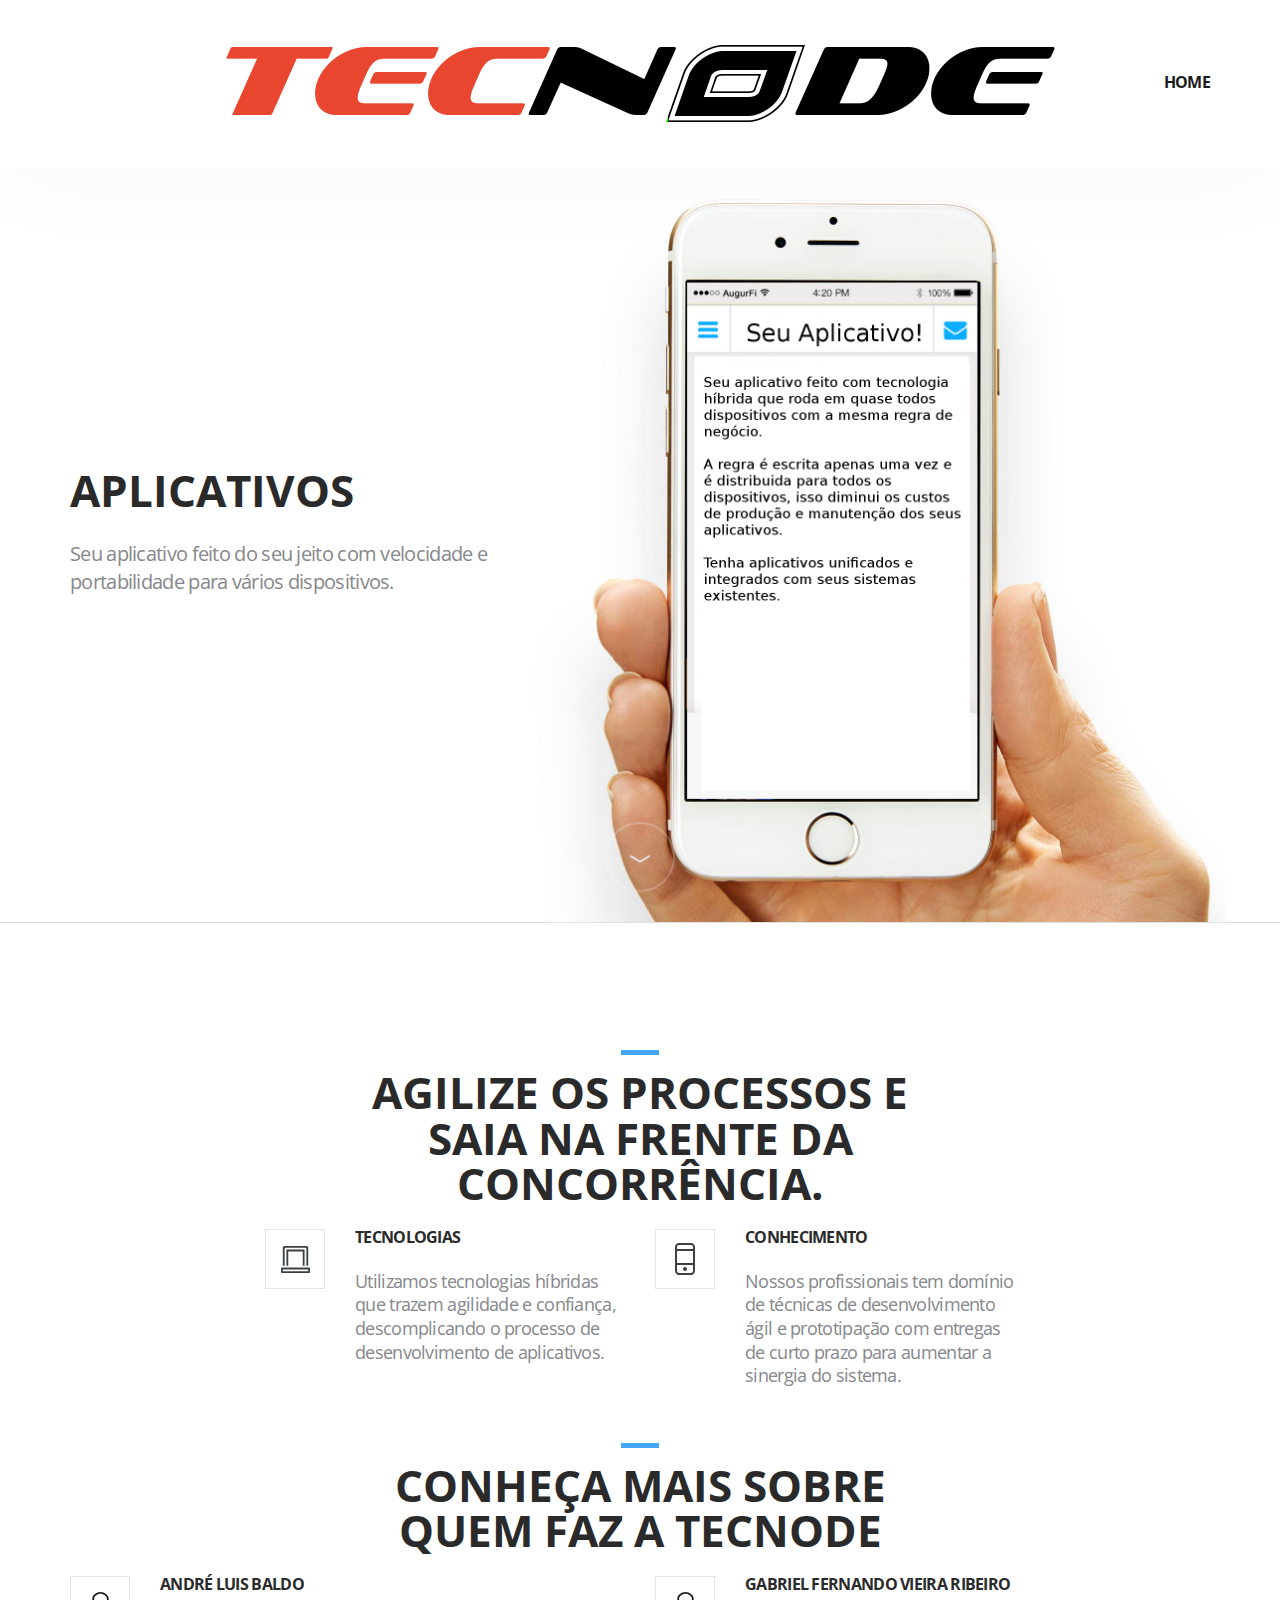
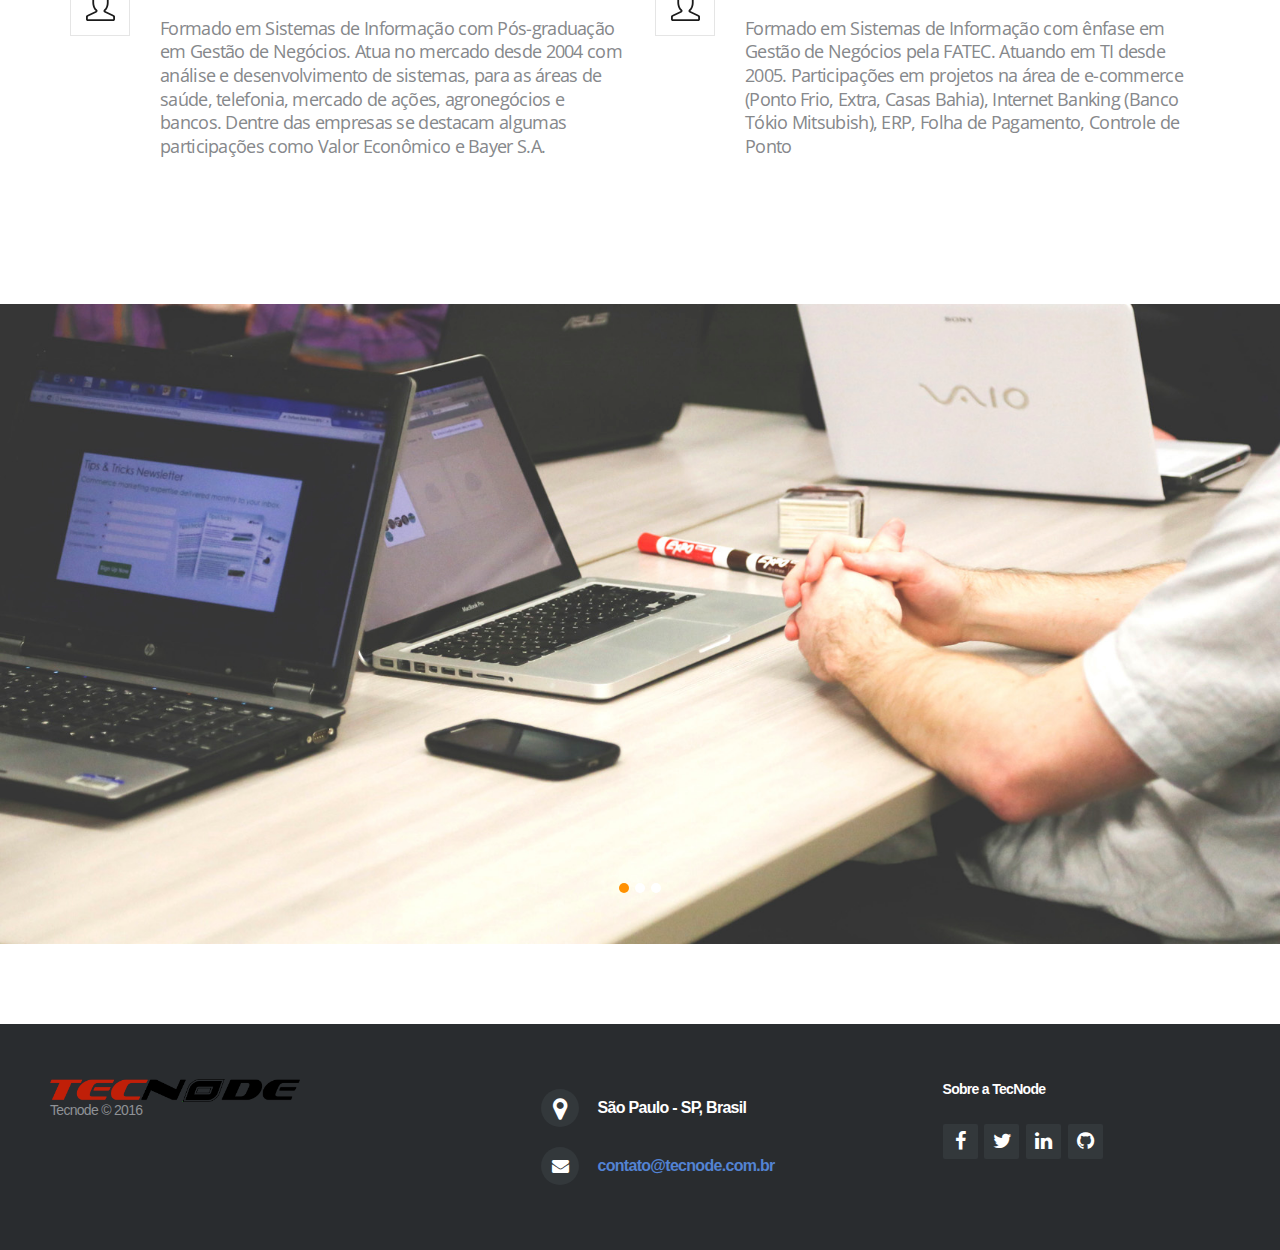
<file: about.html>
﻿<!DOCTYPE html>
<!--[if lte IE 9]><html class="no-js is-ie"><![endif]-->
<!--[if gt IE 8]><!-->
<html class=no-js>
<!--<![endif]-->
<head>
    <meta charset="utf-8">
    <meta name="description" content="Desenvolvimento de sistemas em São Paulo Capital, aplicativos hibridos com HTML5 ionic cordova android ios javascript nodejs mongodb">
    <meta name="viewport" content="width=device-width, initial-scale=1">
    <meta http-equiv="X-UA-Compatible" content="IE=edge,chrome=1">


    <title>Tecnode</title>
    <link rel=stylesheet href="css/main.css">
    <link rel=stylesheet href="css/owl.carousel.css">
    <link rel=stylesheet href="css/about.css">


    <link href="css/footer-distributed-with-address-and-phones.css" rel="stylesheet" />
    <link rel="stylesheet" href="http://maxcdn.bootstrapcdn.com/font-awesome/4.2.0/css/font-awesome.min.css">


    <!--[if lte IE 8]>
    <link rel=stylesheet href="css/ie.css">
    <![endif]-->
    <script src="js/vendor/modernizr.js"></script>

    <script src="js/vendor/respond.min.js"></script>

    <script>
      (function(i,s,o,g,r,a,m){i['GoogleAnalyticsObject']=r;i[r]=i[r]||function(){
      (i[r].q=i[r].q||[]).push(arguments)},i[r].l=1*new Date();a=s.createElement(o),
      m=s.getElementsByTagName(o)[0];a.async=1;a.src=g;m.parentNode.insertBefore(a,m)
      })(window,document,'script','https://www.google-analytics.com/analytics.js','ga');

      ga('create', 'UA-83010473-1', 'auto');
      ga('send', 'pageview');

    </script>

</head>

<body class="page-careers">

    <div class="header">
        <div class="container rel text-left">

            <img src="img/logo_exportacao.png" />

            <nav class=nav>
                <ul>
                    <li><a href="index.html">Home</a>

                </ul>
            </nav>
        </div>
    </div>


    <div class="level level-hero hero-careers has-hint">

        <div class="container full-height">

            <div class="v-align-parent">
                <div class="v-center">
                    <div class="row">
                        <div class="col-sm-6 col-md-5">
                            <h1 class="mb-30 xs-mb-10 scaled"><span>Aplicativos</span> <br class="hidden-sm"></h1>
                            <p class="mb-30 xs-mb-20">
                                Seu aplicativo feito do seu jeito com velocidade e portabilidade para vários dispositivos.

                            </p>
                            <!--<a class="btn btn-prepend btn-shadow btn-scroll" href="">
                                    <i class="prepended icon-arrow-down "></i><span class="btn-txt">Saiba mais</span>
                                </a>-->
                        </div>
                    </div>

                </div>
            </div>

        </div>
        <div class=hint-arrow></div>
        <!--<div class="hint-arrow hint-arrow-contrast"></div>-->

    </div>

    <div class="level no-border" id="subitem">
        <div class="container">

            <div class="row">
                <div class="col-xs-10 col-xs-offset-1 col-sm-8 col-sm-offset-2 col-lg-6 col-lg-offset-3">
                    <h1 class="mb-25 sm-mb-20 heading scaled color-dark heading-bordered bordered-above">Agilize os processos e saia na frente da concorrência.</h1>

                    
                </div>
            </div>

            <div class="row mb-60 xs-mb-20">

                <div class="col-sm-6 col-lg-4 col-lg-offset-2 xs-mb-20">
                    <div class="has-icon">
                        <i class="icon icon-laptop"></i>
                        <h3 class="mb-25 md-mb-10">Tecnologias</h3>
                        <p class="smaller">Utilizamos tecnologias híbridas que trazem agilidade e confiança, descomplicando o processo de desenvolvimento de aplicativos.</p>


                    </div>
                </div>

                <div class="col-sm-6 col-lg-4">
                    <div class="has-icon">
                        <i class="icon icon-phone"></i>
                        <h3 class="mb-25 md-mb-10">Conhecimento</h3>
                        <p class="smaller">Nossos profissionais tem domínio de técnicas de desenvolvimento ágil e prototipação com entregas de curto prazo para aumentar a sinergia do sistema.</p>
                    </div>
                </div>

            </div>

            <div class="row">
                <div class="col-xs-10 col-xs-offset-1 col-sm-8 col-sm-offset-2 col-lg-6 col-lg-offset-3">
                    <h1 class="mb-25 sm-mb-20 heading scaled color-dark heading-bordered bordered-above">Conheça mais sobre quem faz a tecnode</h1>
                </div>
            </div>

            <div class="row xs-mb-20">

                <div class="col-xs-6 col-sm-6">
                    <div class="has-icon">
                        <i class="icon icon-user"></i>
                        <h3 class="mb-25 md-mb-10">André Luis Baldo</h3>
                        <p class="smaller">Formado em Sistemas de Informação com Pós-graduação em Gestão de Negócios. Atua no mercado desde 2004 com análise e desenvolvimento de sistemas, para as áreas de saúde, telefonia, mercado de ações, agronegócios e bancos. Dentre das empresas se destacam algumas participações como Valor Econômico e Bayer S.A.</p>

                    </div>
                </div>

                <div class="col-xs-6 col-sm-6">
                    <div class="has-icon">
                        <i class="icon icon-user"></i>
                        <h3 class="mb-25 md-mb-10">Gabriel Fernando Vieira Ribeiro</h3>
                        <p class="smaller">Formado em Sistemas de Informação com ênfase em Gestão de Negócios pela FATEC. Atuando em TI desde 2005. Participações em projetos na área de e-commerce (Ponto Frio, Extra, Casas Bahia), Internet Banking (Banco Tókio Mitsubish), ERP, Folha de Pagamento, Controle de Ponto</p>
                    </div>
                </div>

            </div>

        </div>

    </div>

    <div class="carousel">
        <div class="carousel-item" style="background-image: url('img/slide-1.jpg')">

        </div>
        <div class="carousel-item" style="background-image: url('img/slide-3.jpg')">

        </div>
        <div class="carousel-item" style="background-image: url('img/slide-2.jpg')">

        </div>
    </div>

    <!--<div class="level">

        <div class="container">

            <div class="row">

                <div class="col-md-6 text-center">
                    <img src="img/ceo.jpg" width="90%">

                </div>

                <div class="col-md-6">
                    <h2>Conquer your fears</h2>
                    <br />
                    <br />
                    <blockquote>
                        There are many variations of passages of Lorem Ipsum available, but the majority have suffered alteration in some form, by injected humour, or randomised words which don't look even slightly believable. If you are going to use a passage of Lorem Ipsum, you need to be sure there isn't anything embarrassing hidden in the middle of text. All the Lorem Ipsum generators on the Internet tend to repeat predefined chunks as necessary, making this the first true generator on the Internet.
                    </blockquote>

                    <p>Diana Smith - CEO - BlackTie.co</p>
                </div>

            </div>


        </div>

    </div>-->






    <script src="http://ajax.googleapis.com/ajax/libs/jquery/1.11.1/jquery.min.js"></script>
    <script>window.jQuery || document.write('<script src="js/vendor/jquery-1.11.1.min.js"><\/script>')</script>
    <!-- //-beg- concat_js -->
    <script src="js/vendor/owl.carousel.min.js"></script>
    <script type="text/javascript" src="js/bootstrap.min.js"></script>
    <script src="js/main.js"></script>



    <footer class="footer-distributed">
        <div class="footer-left">
            <div class="text-left">
                <img class="footer-company-name" src="img/logo_exportacao.png" alt="Logo" style="width:250px;" />
                <p class="footer-company-name">Tecnode &copy; 2016</p>
            </div>

            <!--<h3 style="font-family:Arial;">Tec<span>Node</span></h3>-->
            <!--<p class="footer-links" style="display:none;">
                <a href="#">Home</a>
                ·
                <a href="#">Blog</a>
                ·
                <a href="#">Pricing</a>
                ·
                <a href="#">About</a>
                ·
                <a href="#">Faq</a>
                ·
                <a href="#">Contact</a>
            </p>-->

        </div>
        <div class="footer-center">
            <div>
                <i class="fa fa-map-marker"></i>
                <p><span style="display:none;"></span> São Paulo - SP, Brasil</p>
            </div>
            <div style="display:none;">
                <i class="fa fa-phone"></i>
                <p>+55 11 946826478</p>
                <p>+55 11 986943717</p>
            </div>
            <div>
                <i class="fa fa-envelope"></i>
                <p><a href="mailto:contato@tecnode.com.br">contato@tecnode.com.br</a></p>
            </div>
        </div>
        <div class="footer-right">
            <p class="footer-company-about">
                <span>Sobre a TecNode</span>
            </p>
            <div class="footer-icons">
                <a href="#"><i class="fa fa-facebook"></i></a>
                <a href="#"><i class="fa fa-twitter"></i></a>
                <a href="#"><i class="fa fa-linkedin"></i></a>
                <a href="#"><i class="fa fa-github"></i></a>
            </div>
        </div>
    </footer>







    <!-- //-end- concat_js -->
    <script>
        (function () {


            var windowWidth = function () {
                var e = window,
                a = 'inner';

                if (!('innerWidth' in window)) {
                    a = 'client';
                    e = document.documentElement || document.body;
                }
                return e[a + 'Width'];
            }

            var carouselPadding = function () {

                var limit = 1690;
                if (Modernizr.mq("( min-width: " + limit + "px ) ")) {

                    padding = Math.round((windowWidth() - limit) / 2);

                }

                else {

                    padding = 0;

                }

                return padding;
            };

            var owl = $(".carousel");

            owl.owlCarousel({

                items: 1,
                loop: true,
                // margin : 10,
                nav: false,
                dots: true,
                responsive: {
                    0: {
                        stagePadding: 0
                    },
                    1690: {
                        stagePadding: carouselPadding(),
                        margin: 30
                    },
                }
            });

            $('.owl-item:not(".active")').on('click', function (e) {

                if ($(this).next().is('.active')) {
                    owl.trigger('next.owl.carousel');
                }

                else {
                    owl.trigger('prev.owl.carousel');
                }
            });


        }());


    </script>



</body>
</html>
</file>
<file: css/about.css>
.page-marketing-standard {

}

/* .page-marketing-standard .heading {
	font-size: 40px;
	font-size: 2.182rem;
	line-height: 1.042;
} */

.page-marketing-standard .heading + h2 {
	font-size: 1.6rem;
}

@media ( min-width: 480px ) {
	.page-marketing-standard .heading + h2 {
		font-size: 2.182rem;
	}
}

.hero-careers {
	position: relative;

	padding: 0;

	height: auto;

	border-bottom: 1px solid #dfe0e1;

	background: #fff;
	color: inherit;

}

/* adjust hero height with header and adjusted for border-bottom */

@media ( min-width: 992px ) {

	.hero-careers {
		height: 80%;
		/* height: calc(100% - 135px); */
		min-height: 590px;
		max-height: 800px;
	}

}

@media ( min-width: 1200px ) {

	.hero-careers {
		height: calc(100% - 145px);
		max-height: 800px;
	}

}

@media ( min-width: 1320px ) {

	.hero-careers {
		height: calc(100% - 154px);
	}

}

.hero-careers > .container {

	padding-top: 30px;
	padding-bottom: 185px;

	background: url("../img/app1.png") 140px 100% no-repeat;
	background-size: 240px;
}


@media ( min-width: 400px ) {
	.hero-careers > .container {
		background-position: 100% 100%;

		padding-bottom: 200px;
	}
}

@media ( min-width: 568px ) {
	.hero-careers > .container {
		background-position: 100% 100%;

		background-size: 50%;
	}
}

@media ( min-width: 768px ) {

	.hero-careers > .container {
		padding-top: 50px;

		background-size: 46%;
		background-position: 100% 100%;
	}

}

@media ( min-width: 992px ) {

	.hero-careers > .container {
		padding-top: 0;
		padding-bottom: 0;

		background-size: 55%;
		background-position: 100% 100%;
	}

}

@media ( min-width: 1200px ) {

	.hero-careers > .container {
		background-size: contain;
		background-position: 100% 30px;
	}

}

@media ( min-width: 768px ) {

	.hero-careers h1 span {
		white-space: nowrap;
	}

}

@media ( max-width: 767px ) {
	.hero-careers p {
		max-width: 280px;
	}
}

@media ( max-width: 767px ) {
	.hero-careers .v-align-parent {
		max-width: 600px;

		margin-left: 0;

	}
}



@media ( min-width: 768px ) and ( max-height: 849px ), (max-width: 767px ) and ( max-height: 520px ) {
	.page-careers .hint-arrow-contrast {
		position: fixed;
	}

}


/* carousel slides */

.carousel-item {
	height: 0;

	padding-bottom: 75%;

	background-position: 50% 50%;
	background-repeat: no-repeat;
	background-size: cover;
}

@media ( min-width: 568px ) {
	.carousel-item {
		padding-bottom: 62.5%;
	}
}

@media ( min-width: 768px ) {
	.carousel-item {
		padding-bottom: 50%;
	}
}

@media ( min-width: 1690px ) {
	.carousel-item {
		height: 840px;

		padding-bottom: 0;
	}
}

.active .carousel-item {

}

/* listings */

.level-careers-overview {
	padding-bottom: 0;
}

.vacancy-profile {
	max-width: 280px;

	-webkit-transform: translateX(30px);
	transform: translateX(30px);

}

@media ( min-width: 768px ) {
	.vacancy-profile {
		max-width: 100%;
	}
}

@media ( min-width: 992px ) {
	.vacancy-profile {
		position: relative;
		margin-top: -80px;
		-webkit-transform: translateX(60px);
		transform: translateX(60px);
		z-index: -1;
	}

}

@media ( min-width: 768px ) and ( max-width: 991px ) {

	.level-careers-overview .inline-tabs {
		display: block;
	}

}

.level-careers-overview blockquote {
	margin: 0 0 2em;

	font-style: italic;
	color: #2a2a2a;
}

.level-careers-overview blockquote p {
	margin-bottom: 20px;
}

@media ( min-width: 768px ) {
	.level-careers-overview blockquote p {
	margin-bottom: 30px;
	}
}

.level-careers-overview blockquote p:before {
	content: '\201C';

	font-style: normal;
}

.level-careers-overview blockquote p:after {
	position: relative;

	content: '\201D';

	vertical-align: baseline;
}

@media ( min-width: 768px ) {
	.level-careers-overview blockquote p:before {
		margin-left: -.9em;
		padding-right: .5em;
	}

	.level-careers-overview blockquote p:after {
		padding-left: .4em;
		top: 1ex;
	}

}

.level-careers-overview cite {
	display: block;

	opacity: .3;

	font-weight: 700;
	font-style: normal;
	font-size: 14px;
	text-transform: uppercase;
}

@media ( max-width: 767px ) {
	.level-career-listings {
		padding-bottom: 60px;
	}
}


.level-career-listings .inline-tabs {
	display: block;
}

.level-career-listings .post.active,
.level-career-listings .post .entry {
	padding-bottom: 20px;

	border-bottom: 1px solid #f6f6f6;
}

/* individual job posts */
.level-career-listings .post .entry {
	margin-bottom: 20px;
}

@media ( min-width: 992px ) {

	.level-career-listings .post .entry {
		margin-bottom: 40px;
	}

}

.level-career-listings .post .entry:last-child {
	padding-bottom: 0;
	margin-bottom: 0;

	border: 0;
}
</file>
<file: css/footer-distributed-with-address-and-phones.css>
.footer-distributed{
	background-color: #292c2f;
	box-shadow: 0 1px 1px 0 rgba(0, 0, 0, 0.12);
	box-sizing: border-box;
	width: 100%;
	text-align: left;
	font: bold 16px sans-serif;

	padding: 55px 50px;
	margin-top: 80px;
}

.footer-distributed .footer-left,
.footer-distributed .footer-center,
.footer-distributed .footer-right{
	display: inline-block;
	vertical-align: top;
}

/* Footer left */

.footer-distributed .footer-left{
	width: 40%;
}

/* The company logo */

.footer-distributed h3{
	color:  #ffffff;
	font: normal 36px 'Cookie', cursive;
	margin: 0;
}

.footer-distributed h3 span{
	color:  #5383d3;
}

/* Footer links */

.footer-distributed .footer-links{
	color:  #ffffff;
	margin: 20px 0 12px;
	padding: 0;
}

.footer-distributed .footer-links a{
	display:inline-block;
	line-height: 1.8;
	text-decoration: none;
	color:  inherit;
}

.footer-distributed .footer-company-name{
	color:  #8f9296;
	font-size: 14px;
	font-weight: normal;
	margin: 0;
}

/* Footer Center */

.footer-distributed .footer-center{
	width: 35%;
}

.footer-distributed .footer-center i{
	background-color:  #33383b;
	color: #ffffff;
	font-size: 25px;
	width: 38px;
	height: 38px;
	border-radius: 50%;
	text-align: center;
	line-height: 42px;
	margin: 10px 15px;
	vertical-align: middle;
}

.footer-distributed .footer-center i.fa-envelope{
	font-size: 17px;
	line-height: 38px;
}

.footer-distributed .footer-center p{
	display: inline-block;
	color: #ffffff;
	vertical-align: middle;
	margin:0;
}

.footer-distributed .footer-center p span{
	display:block;
	font-weight: normal;
	font-size:14px;
	line-height:2;
}

.footer-distributed .footer-center p a{
	color:  #5383d3;
	text-decoration: none;;
}


/* Footer Right */

.footer-distributed .footer-right{
	width: 20%;
}

.footer-distributed .footer-company-about{
	line-height: 20px;
	color:  #92999f;
	font-size: 13px;
	font-weight: normal;
	margin: 0;
}

.footer-distributed .footer-company-about span{
	display: block;
	color:  #ffffff;
	font-size: 14px;
	font-weight: bold;
	margin-bottom: 20px;
}

.footer-distributed .footer-icons{
	margin-top: 25px;
}

.footer-distributed .footer-icons a{
	display: inline-block;
	width: 35px;
	height: 35px;
	cursor: pointer;
	background-color:  #33383b;
	border-radius: 2px;

	font-size: 20px;
	color: #ffffff;
	text-align: center;
	line-height: 35px;

	margin-right: 3px;
	margin-bottom: 5px;
}

/* If you don't want the footer to be responsive, remove these media queries */

@media (max-width: 880px) {

	.footer-distributed{
		font: bold 14px sans-serif;
	}

	.footer-distributed .footer-left,
	.footer-distributed .footer-center,
	.footer-distributed .footer-right{
		display: block;
		width: 100%;
		margin-bottom: 40px;
		text-align: center;
	}

	.footer-distributed .footer-center i{
		margin-left: 0;
	}

}
</file>
<file: css/ie.css>
.brand {
	width: 190px;
	height: 46px;
	left: 30px;
}

.level-hero.hero-home .container {
	position: static;
}

.brand.brand-color {
	width: 300px;
	height: 72px;
}

.hero-press {
	background-color: #000;
}

.level-hero .container {
	max-width: 1200px;
}

.v-align-parent {
	padding: 0 30px;
}

.iphone-mobile,
.close-modal {
	display: none;
}

.iphone-inline { 
	display: block;
}

.level-img-right {
	padding-bottom: 50px;
}

.level-outro {
	text-align: center !important;
}

.dropdown-append  {
	
}
</file>
<file: css/main.css>
@import url(http://fonts.googleapis.com/css?family=Open+Sans:400,300,800,700);
@import url("normalize.css");
@import url("grid.css");
@import url("modal.css");

*,
*:before,
*:after  {
	-webkit-box-sizing: border-box;
	-moz-box-sizing: border-box;
	box-sizing: border-box;
}

html,
body {
	height: 100%;
	background: #fff;
}

html {
	font-size: 16px;
}

@media ( min-width: 768px ) {

	html {
		font-size: 18px;
	}

}

@media ( min-width: 1200px ) {


	html {
		font-size: 20px;
	}

}


@media ( min-width: 1350px ) {
	html {
		font-size: 22px;
	}

}

body,
input,
select,
button {
	font-family: 'Open Sans', sans-serif;
	font-size: 22px;
	font-size: 1rem;
	line-height: 1.36;
	color: #86888b;
	letter-spacing: -0.035em;
}

h1,
.h1,
h2,
.h2,
h3,
.h3,
h4,
.h4 {
	margin: 0;
	color: #2a2a2a;
}

h1,
.h1,
h2,
.h2 {
	
}

h1,
.h1 {
	font-weight: 700;
	text-transform: uppercase;
}

h2,
.h2 {
	font-weight: 300;
}

h1,
.h1,
h2,
.h2 {
	font-size: 44px;
	font-size: 2rem;
	letter-spacing: 0;
	line-height: 1;
}

@media ( min-width: 768px ) {
	h1,
	.h1 {	
		font-size: 72px;
		font-size: 3.273rem;
		line-height: 0.8334;
	}
}

	h1.scaled {
		font-size: 28px;
		line-height: 1;
	}

@media ( min-width: 480px ) {

	h1.scaled {
		font-size: 48px;
		font-size: 2.182rem;

		line-height: 1.042;
	}
	
}

@media ( min-width: 768px ) {
	h2,
	.h2 {
		font-weight: 300;
		font-size: 54px;
		font-size: 2.455rem;
		line-height: 1;
	}
	.h2 .mb-20{
		font-size: 49px!important;
	}
}

h3,
.h3,
h4,
.h4 {
	text-transform: uppercase;
	font-size: 22px;
	font-size: 1rem;
	font-weight: 700;
	line-height: 1.09;
	letter-spacing: inherit;
}

h4,
.h4 {
	font-size: 14px;
}

@media ( min-width: 768px ) {
	h3,
	.h3 {
		font-size: 18px;
		font-size: 0.818rem;
	}
	
	h4,
	.h4	{
		font-size: 16px;
	}
}

p {
	margin: 0;
}

ul {
	margin: 0;
	list-style-type: square;
	padding: 0 0 0 20px;
}

nav ul {
	padding: 0;
	line-height: 1.8;
}


@media ( max-width: 767px ) {
	ul {
		padding-left: 0;
		list-style-position: inside;
	}

}

img {
	display: block;
	max-width: 100%;
	height: auto;
	margin: auto;
}

iframe {
	border: 0;
}

hr {
	border: 0;
	height: 1px;
	background: #dfe0e1;
}

a {
	color: inherit;
	text-decoration: none;
	-webkit-transition: color .2s;
	transition: color .2s;
}

a:focus,
a:active {
	outline: none;
}

time {
	font-size: 14px;
}

input {
	border-radius: 0;
}

input:focus {
	outline: none;
}


input.text {
	-webkit-appearance: none;
	font-size: 1rem;
	line-height: 1;
	border: 1px solid #e5e5e5;
	width: 220px;
	padding: 1.14rem .6rem;
}

select {
	border: 1px solid #e5e5e5;
}

.no-js label {
	display: none;
}

@media ( min-width: 768px ) {
	input.text,
	input.error + label.error	{
		width: 270px;
		width: 12.273em;
		font-size: 1.091rem;
		padding: 26px;
		padding: 1.14rem;
	}

}

input.text:focus {
	border-color: #dfe0e1;
}

.submit {
	color: #fff;
	background: #42A5F5;
	border: 0;
	-webkit-appearance: none;
	text-transform: uppercase;
	font-size: 12px;
}

@media ( min-width: 768px ) {
	.submit {
		font-size: 0.727rem;
	}

}

::-webkit-input-placeholder {
   color: #cecece;
}

::-moz-placeholder { 
   opacity: 1;
	color: #cecece;   
}

:-ms-input-placeholder {  
   color: #cecece;  
}

::placeholder {
	color: #cecece;
}



.heading {
	white-space: nowrap;
}
	
.heading span {
	display: block;
}

.heading-bordered {
	position: relative;
	padding-bottom: 20px;
}

.heading-bordered:before {
	position: absolute;
	
	content: "";
}
	
.heading-bordered:before {
	left: 0;
	right: 0;
	bottom: 0;
	width: 38px;
	height: 5px;
	background: #42A5F5;
	margin: auto;
}


@media ( min-width: 768px ) {

	.heading-bordered {
		padding-bottom: 26px; 
	}
	
	.heading-bordered:before {
		right: auto;
		height: 5px;
		width: 1em;
		left: 3px;
	}

}

@media ( min-width: 768px ) {

	.indent {
		margin-left: 50px;
	}

	.outdent {
		margin-left: -50px;
	}

}

	
@media ( min-width: 768px ) and ( max-width: 1380px ) {
		.xl-heading-outdent + .indent-pair {
			margin-left: 3px;
			margin-top: 20px;
		}
}

@media ( min-width: 1380px ) {

	.heading-bordered {
		padding-left: 50px;
		padding-bottom: 0;
	}

	.heading-bordered:before {
		top: 0;
		bottom: 0;
		right: auto;
		height: 90%;
		height: calc(100% - 0.2em);
		width: 5px;
		background: #42A5F5;
	}
	
	.scaled.heading-bordered:before {
		right: auto;

		height: 95%;
		height: calc(100% - 0.24em);
		width: 5px;
	}

	.xl-heading-outdent {
		margin-left: -50px;
	}

}

@media ( min-width: 992px ) {

	.md-heading-outdent {
		margin-left: -50px;
	}
	
	.md-heading-bordered {
		padding-left: 50px;
		padding-bottom: 0;
	}

	.md-heading-bordered:before {
		top: .273rem;
		right: auto;
		bottom: auto;
		height: 100%;
		height: calc(100% - 0.5rem);
		width: 5px;
		background: #42A5F5;
	}
	
	.scaled.md-heading-bordered:before {
		top: .3rem;
		right: auto;
		bottom: auto;
		height: 100%;
		height: calc(100% - 0.6rem);
		width: 5px;
	}

}

@media ( min-width: 768px ) {

	.sm-heading-outdent {
		margin-left: -50px;
	}
	
	.sm-heading-bordered {
		padding-left: 50px;
		padding-bottom: 0;
	}

	.sm-heading-bordered:before {
		top: .273rem;
		right: auto;
		bottom: auto;
		height: 100%;
		height: calc(100% - 0.5rem);
		width: 5px;
		background: #42A5F5;
	}
	
	.scaled.sm-heading-bordered:before {
		top: .3rem;
		right: auto;
		bottom: auto;
		height: 100%;
		height: calc(100% - 0.6rem);
		width: 5px;
	}

}

@media ( max-width: 767px ) {
	.sm-heading-bordered:before {
		height: 5px;
	}

}

.heading-bordered.bordered-above {
	padding: 0;

	margin-top: 20px;

	text-align: center;

	white-space: normal;
}

.heading-bordered.bordered-above:before {
	bottom: auto;
	top: -20px;
	left: 0;
	right: 0;

	width: 38px;
	height: 5px;
}

.btn {
	display: inline-block;
	line-height: 1;
	font-size: 14px;
	letter-spacing: -0.035em;
	background: #fff;
	color: #2a2a2a;
	cursor: pointer;
	padding: 17px 20px;
	position: relative;
	z-index: 2;
	-webkit-tap-highlight-color: rgba(0,0,0,0);
}

.btn:hover {
	color: #42A5F5;
}

@media ( min-width: 768px ) {
	.btn {
		font-size: .909rem;
		padding: 25px 50px;
		padding: 1.136rem 1.364rem;
		text-align: center;
	}

}

/* padding before icon */
.btn-prepend,
.btn-append,
.dropdown-prepend {
	position: relative;
	display: inline-block;
}

/* PREPENDED first */
.btn-prepend {
	padding-left: 40px;
	text-align: left;
}

/* item that is prepended */
.btn-prepend .prepended {
	position: absolute;
	top: 0;
	bottom: 0;
	left: 0;
	background-position: 50% 50%;
	background-repeat: no-repeat;
	width: 40px;
}

@media ( min-width: 768px ) {
	
	.btn-prepend {
		padding-left: 60px;
		padding-left: 2.727rem;
		text-align: left;
	}
	
	.btn-prepend .prepended {
		width: 50px;
	}
	
}

@media ( min-width: 1200px ) {
	.btn-prepend {
		padding-left: 64px;
		padding-left: 2.909rem;
	}
	
	.btn-prepend .prepended {
		width: 60px;
	}

}

@media ( min-width: 1350px ) {
	.btn-prepend {
		padding-left: 72px;
		padding-left: 3.318rem;
	}
	
	.btn-prepend .prepended {
		width: 67px;
	}

}

/* APPENDED TO */

.btn-append {
	padding-right: 60px;
}

.btn-append .appended {
	position: absolute;
	top: 0;
	bottom: 0;
	right: 0;
	background-position: 50% 50%;
	background-repeat: no-repeat;
	width: 60px;
	background-color: #42A5F5;
}

.btn-append  .submit.appended {
	top: 0;
	right: 1px;
	bottom: -1px;
}

@media ( min-width: 768px ) {

	.btn-append  {
		padding-right: 80px;
		padding-right: 3.636rem;
	}
	
	.btn-append .appended {
		width: 80px;
		width: 3.636rem;
	}

}

/* orange bg appended btn */

.prepend-hilite  {
	padding-left: 70px;
}

.prepend-hilite .prepended {
	width: 55px;
}

.prepend-hilite .prepended {
	background-color: #42A5F5;
}

@media ( min-width: 992px ) {
	
	.prepend-hilite {
		padding-left: 90px;
	}
	
	
	.prepend-hilite .prepended {
		width: 70px;
	}

}

@media ( min-width: 1350px ) {

	.prepend-hilite  {
		width: 288px;
		padding-left: 80px;
		text-align: center;
		padding-right: 0;
	}
	
	.prepend-hilite .prepended {
		width: 80px;
	}

}

/* other btn stuff */

.btn-shadow {
	box-shadow: 0 10px 20px rgba(0,0,0,.09);
}

.dropdown-prepend {
	padding-left: 75px;
	border-bottom: 1px solid #e5e5e5;
}


.dropdown-prepend.error {
	/* border-bottom: 1px solid #ff9001; */
}

.dropdown-prepend .text,
.dropdown-prepend .dropdown {
	border-bottom: 0;
}

.dropdown-prepend .text {
	background: transparent;
}


@media ( min-width: 768px ) {

	.dropdown-prepend {
		padding-left: 120px;
	}

}

.icon-append-play {
	background-size: 24px;
	background-image: url('data:image/svg+xml;charset=US-ASCII,%3Csvg%20xmlns%3D%22http%3A//www.w3.org/2000/svg%22%20width%3D%2232%22%20height%3D%2232%22%20viewBox%3D%220%200%2032%2032%22%3E%0D%0A%3Cpath%20fill%3D%22%2342A5F5%22%20d%3D%22M16%2C0c8.836%2C0%2C16%2C7.164%2C16%2C16c0%2C8.837-7.164%2C16-16%2C16%0D%0A%09C7.164%2C32%2C0%2C24.837%2C0%2C16C0%2C7.164%2C7.164%2C0%2C16%2C0z%22/%3E%0D%0A%3Cpath%20fill%3D%22%23fff%22%20d%3D%22M13.582%2C11.229c1.362%2C0.589%2C8.875%2C3.704%2C9.094%2C3.914%0D%0A%09c0.408%2C0.394%2C0.776%2C0.68-1.187%2C1.567c-1.963%2C0.885-7.363%2C3.627-7.908%2C3.914C13.037%2C20.907%2C12%2C21.469%2C12%2C20.231%0D%0A%09c0-1.238%2C0-7.046%2C0-8.221C12%2C10.836%2C12.71%2C10.851%2C13.582%2C11.229z%22/%3E%0D%0A%3C/svg%3E%0D%0A');
}

.icon-append-envelope {
	background-size: 22px 15px;
	background-image: url('data:image/svg+xml;charset=US-ASCII,%3Csvg%20xmlns%3D%22http%3A//www.w3.org/2000/svg%22%20width%3D%2232%22%20height%3D%2222%22%20viewBox%3D%220%200%2032%2022%22%3E%0D%0A%3Cpath%20fill%3D%22%23fff%22%20d%3D%22M31.981%2C2.225c0.022-0.171%2C0-0.342-0.067-0.505C31.673%2C0.585%2C30.869%2C0%2C29.5%2C0h-26%0D%0AC2.292%2C0%2C0.992%2C0.454%2C0.373%2C1.34C0.331%2C1.375%2C0.281%2C1.396%2C0.244%2C1.439C0.037%2C1.678-0.021%2C1.985%2C0.032%2C2.274%0D%0AC0.023%2C2.351%2C0%2C2.42%2C0%2C2.5v16C0%2C20.156%2C1.843%2C22%2C3.5%2C22h26c1.657%2C0%2C2.5-1.844%2C2.5-3.5v-16C32%2C2.402%2C31.987%2C2.317%2C31.981%2C2.225z%0D%0AM3.5%2C2H29h0.5c0.006%2C0%2C0.007%2C0%2C0.013%2C0L16%2C12.771L2.542%2C2.044C2.848%2C1.988%2C3.224%2C2%2C3.5%2C2z%20M29.5%2C20h-26C2.949%2C20%2C2%2C19.053%2C2%2C18.5%20V4.173L15.345%2C14.85c0.188%2C0.162%2C0.421%2C0.244%2C0.655%2C0.244s0.467-0.082%2C0.655-0.244L30%2C4.174V18.5C30%2C19.053%2C30.052%2C20%2C29.5%2C20z%22/%3E%0D%0A%3C/svg%3E%0D%0A');
}

.icon-append-iphone {
	background-size: 24px;
	background-image: url('data:image/svg+xml;charset=US-ASCII,%3Csvg%20xmlns%3D%22http%3A//www.w3.org/2000/svg%22%20width%3D%2232%22%20height%3D%2232%22%20viewBox%3D%220%200%2032%2032%22%3E%0D%0A%3Cpath%20fill%3D%22%2342A5F5%22%20d%3D%22M16%2C0c8.836%2C0%2C16%2C7.164%2C16%2C16c0%2C8.837-7.164%2C16-16%2C16%20C7.164%2C32%2C0%2C24.837%2C0%2C16C0%2C7.164%2C7.164%2C0%2C16%2C0z%22/%3E%0D%0A%3Cpath%20fill%3D%22%23fff%22%20d%3D%22M12%2C8h8c0.553%2C0%2C1%2C0.448%2C1%2C1v14c0%2C0.553-0.447%2C1-1%2C1h-8%20c-0.552%2C0-1-0.447-1-1V9C11%2C8.448%2C11.448%2C8%2C12%2C8z%22/%3E%0D%0A%3Cpath%20fill%3D%22%2342A5F5%22%20d%3D%22M12%2C9.5h8v11h-8V9.5z%22/%3E%0D%0A%3Cpath%20fill%3D%22%2342A5F5%22%20d%3D%22M15%2C22h2v1h-2V22z%22/%3E%0D%0A%3C/svg%3E%0D%0A');
}

.icon-append-undo {
	background-size: 24px;
	background-image: url('data:image/svg+xml;charset=US-ASCII,%3Csvg%20xmlns%3D%22http%3A//www.w3.org/2000/svg%22%20width%3D%2232%22%20height%3D%2232%22%20viewBox%3D%220%200%2032%2032%22%3E%0D%0A%3Ccircle%20fill%3D%22%2342A5F5%22%20cx%3D%2216%22%20cy%3D%2216%22%20r%3D%2216%22/%3E%0D%0A%3Cpath%20fill%3D%22%23fff%22%20d%3D%22M25.305%2C25c-0.008%2C0-0.016%2C0-0.023%2C0c-0.333-0.011-0.542-0.274-0.57-0.611%0D%0A%09c-0.021-0.248-0.696-6.255-9.889-6.249v3.841c0%2C0.26-0.146%2C0.495-0.376%2C0.605c-0.228%2C0.111-0.501%2C0.078-0.697-0.088L5.24%2C15.309%0D%0A%09C5.087%2C15.181%2C5%2C14.991%2C5%2C14.79c0.001-0.2%2C0.089-0.391%2C0.242-0.518l8.51-7.122c0.196-0.164%2C0.467-0.195%2C0.696-0.085%0D%0A%09c0.228%2C0.111%2C0.375%2C0.346%2C0.375%2C0.604v3.757c3.813%2C0.124%2C6.787%2C1.375%2C8.702%2C3.66c3.115%2C3.719%2C2.42%2C9.122%2C2.388%2C9.347%0D%0A%09C25.863%2C24.76%2C25.627%2C25%2C25.305%2C25z%20M14.166%2C16.792c0.001%2C0%2C0.001%2C0%2C0.001%2C0c6.566%2C0.004%2C9.076%2C2.265%2C10.508%2C4.262%0D%0A%09c-0.21-1.6-0.821-3.528-2.153-5.104c-1.77-2.094-4.622-3.197-8.356-3.197c-0.362%2C0-0.656-0.299-0.656-0.669V9.077l-6.817%2C5.716%0D%0A%09l6.817%2C5.771V17.46c0-0.177%2C0.069-0.348%2C0.193-0.473C13.826%2C16.862%2C13.992%2C16.792%2C14.166%2C16.792z%22/%3E%0D%0A%3C/svg%3E%0D%0A');
}

.icon-append-check {
	background-size: 24px;
	background-image: url('data:image/svg+xml;charset=US-ASCII,%3Csvg%20xmlns%3D%22http%3A//www.w3.org/2000/svg%22%20width%3D%2232%22%20height%3D%2232%22%20viewBox%3D%220%200%2032%2032%22%3E%0D%0A%3Ccircle%20fill%3D%22%2342A5F5%22%20cx%3D%2216%22%20cy%3D%2216%22%20r%3D%2216%22/%3E%0D%0A%3Cpolygon%20fill%3D%22%23fff%22%20points%3D%2224.707%2C11.707%2023.293%2C10.293%2014%2C19.586%209.707%2C15.293%208.293%2C16.707%2012.586%2C21%2012.293%2C21.293%2013.707%2C22.707%2014%2C22.414%2014.293%2C22.707%2015.707%2C21.293%2015.414%2C21%20%22/%3E%0D%0A%3C/svg%3E%0D%0A');
}

.icon-append-cancel {
	background-size: 24px;
	background-image: url('data:image/svg+xml;charset=US-ASCII,%3Csvg%20xmlns%3D%22http%3A//www.w3.org/2000/svg%22%20width%3D%2232%22%20height%3D%2232%22%20viewBox%3D%220%200%2032%2032%22%3E%0D%0A%3Ccircle%20fill%3D%22%2342A5F5%22%20cx%3D%2216%22%20cy%3D%2215.999%22%20r%3D%2216%22/%3E%0D%0A%3Cpolygon%20fill%3D%22%23fff%22%20points%3D%2222%2C11.367%2020.633%2C10%2016%2C14.633%2011.367%2C10%2010%2C11.367%2014.633%2C16%2010%2C20.633%2011.367%2C22%2016%2C17.367%2020.633%2C22%2022%2C20.633%2017.367%2C16%22/%3E%0D%0A%3C/svg%3E%0D%0A');
}

.icon-prepend-arrow-right {
	background-image: url('data:image/svg+xml;charset=US-ASCII,%3Csvg%20xmlns%3D%22http%3A//www.w3.org/2000/svg%22%20width%3D%2232%22%20height%3D%2232%22%20viewBox%3D%220%200%2032%2032%22%3E%0D%0A%3Ccircle%20fill%3D%22%2342A5F5%22%20cx%3D%2216%22%20cy%3D%2216%22%20r%3D%2216%22/%3E%0D%0A%3Cpath%20fill%3D%22%23fff%22%20d%3D%22M17.3%2C10.7l5.5%2C5c0%2C0%2C0%2C0%2C0%2C0c0%2C0%2C0%2C0%2C0%2C0c0%2C0%2C0%2C0%2C0%2C0%0D%0A%09c0.1%2C0.1%2C0.1%2C0.2%2C0.1%2C0.3c0%2C0%2C0%2C0%2C0%2C0c0%2C0%2C0%2C0%2C0%2C0c0%2C0%2C0%2C0%2C0%2C0c0%2C0%2C0%2C0%2C0%2C0c0%2C0.1%2C0%2C0.2-0.1%2C0.3c0%2C0%2C0%2C0%2C0%2C0.1c0%2C0%2C0%2C0-0.1%2C0%0D%0A%09c0%2C0%2C0%2C0%2C0%2C0l-5.4%2C4.9c-0.2%2C0.2-0.5%2C0.2-0.7%2C0c-0.2-0.2-0.2-0.5%2C0-0.7l4.6-4.2H9.5C9.2%2C16.5%2C9%2C16.3%2C9%2C16s0.2-0.5%2C0.5-0.5h11.7%0D%0A%09l-4.6-4.2c-0.2-0.2-0.2-0.5%2C0-0.7C16.8%2C10.5%2C17.1%2C10.5%2C17.3%2C10.7z%22/%3E%0D%0A%3C/svg%3E%0D%0A');
}

@media ( min-width: 768px ) {
	.icon-append-play,
	.icon-append-iphone,
	.icon-append-undo,
	.icon-append-check,
	.icon-append-cancel	{
		background-size: 32px;
	}
	
	.icon-append-envelope {
		background-size: 32px 22px;
	}

}

/* modal open body class */

.modal-open {
	overflow: hidden;
}

.full-height {
	height: 100%;
}

.header {
	position: relative;
	padding: 20px 0;
	box-shadow: 0 0 113px rgba(0,0,0,.04);
	z-index: 10;
}

@media ( min-width: 768px ) {
	.header {
		padding: 50px 0;
		padding: 2.273rem 0;
	}	

}

.header .nav {
	font-size: 13px;
	font-weight: 700;
	line-height: 1;	
	text-transform: uppercase;
	color: #1b1b1b;
	position: absolute;
	top: 50%;
	margin-top: -.9em;
	right: 15px;
}

@media ( min-width: 768px ) {

	.header .nav {
		font-size: 14px;
		margin-top: -1em;
	}

}

@media ( min-width: 1200px ) {

	.header .nav {
		font-size: 16px;
	}

}

.header .nav li {
	display: inline-block;
	margin-left: 1.5em;
}

@media ( max-width: 420px ) {
	.header .nav li:first-child {
		display: none;
	}

}




.header .nav .active {
	color: #42A5F5;
}

.level {
	position: relative;
	border-bottom: 1px solid #dfe0e1;
	overflow: hidden;
	padding: 50px 0 30px;
	text-align: center;
}

/* .level:not(.level-hero) {
	max-width: 1690px;
	margin-left: auto;
	margin-right: auto;
} */

.level-outro {
	padding-bottom: 60px;
	overflow: visible;
}

@media ( min-width: 768px ) {
	.level {
		padding: 140px 0 160px;
		padding: 6.364rem 0 7.273rem;
		text-align: left;
	}
	
	.level-narrow {
		padding: 80px 0;
	}
	
	.level-outro {
		padding-bottom: 6.364rem;
	}

}


.contact,
.contact * {
	-webkit-tap-highlight-color: rgba(0,0,0,0);
}

.contact .text {
	width: 130px;
}

@media ( min-width: 768px ) {
	
	.contact .text {
		width: 220px;
	}

}

.modal .dropdown-prepend {
	margin-bottom: 5rem;
}

.footer {
	padding: 40px;
	font-size: 12px;
	line-height: 1;
	color: #aeaeae;
	letter-spacing: 0;
}

.footer p {
	margin: .6rem 0;
}

.fmenu {
	font-size: 22px;
	font-weight: 700;
}

.fmenu a {
	color: #2f2f2f
}

.footer a {
	text-decoration: underline;
	margin: 0 .3rem;
}

@media ( max-width: 568px ) {
	.footer .list-inline {
		line-height: 1.5;
	}

}

.footer a:hover {
	text-decoration: none;
}

@media ( min-width: 992px ) {
	.footer {
		font-size: 14px;
	}

}

.level-hero {
	background-position: 50% 50%;
	background-color: #5c6164;
	background-repeat: no-repeat;
	background-size: cover;
	color: #fff;
	height: 100%;
	padding: 0;
	border: 0;
	text-align: left;
}

.level-hero .btn {
	min-width: 110px;
}

@media ( min-width: 768px ) {

	.level-hero.hero-home .btn {
		min-width: 153px;
		text-align: left;
	}

}

@media ( min-width: 1350px ) {

	.level-hero .btn {
		min-width: 200px;
	}

}

.hero-after {
	position: relative;

	height: 1px;
	margin: -1px auto 0;

	z-index: 0;
}

.hero-after:after {
	content: "";
	width: 100%;
	height: 100%;
	background: #dfe0e0;
}

.hint-arrow {
	-webkit-transform: translate3d(0,100px,0);
	transform: translate3d(0,100px,0);
	opacity: .6;
	width: 40px; 
	height: 40px; 
	background: url('data:image/svg+xml;charset=US-ASCII,%3Csvg%20xmlns%3D%22http%3A//www.w3.org/2000/svg%22%20width%3D%2270%22%20height%3D%2270%22%20viewBox%3D%220%200%2070%2070%22%3E%0D%0A%09%3Cpath%20fill%3D%22%23fff%22%20opacity%3D%220.21%22%20d%3D%22M35%2C2c18.196%2C0%2C33%2C14.804%2C33%2C33S53.196%2C68%2C35%2C68S2%2C53.196%2C2%2C35S16.804%2C2%2C35%2C2%20M35%2C0C15.67%2C0%2C0%2C15.67%2C0%2C35%20s15.67%2C35%2C35%2C35s35-15.67%2C35-35S54.33%2C0%2C35%2C0L35%2C0z%22/%3E%0D%0A%09%3Cpolygon%20fill-rule%3D%22evenodd%22%20fill%3D%22%23dedede%22%20points%3D%2245.107%2C34.715%2044.08%2C33%2035%2C38.455%2025.921%2C33%2024.893%2C34.715%2034.879%2C40.715%2035%2C40.513%2035.121%2C40.715%22/%3E%0D%0A%3C/svg%3E%0D%0A') 0 0 no-repeat;
	background-size: 100%;	
	position: absolute; 
	bottom: 30px; 
	left: 0; 
	right: 0;
	margin: auto;
	-webkit-transition: -webkit-transform .4s cubic-bezier(0.200, -0.020, 0.015, 0.990), opacity .3s ease-out;
	transition: transform .4s cubic-bezier(0.200, -0.020, 0.015, 0.990), opacity .3s ease-out;
	cursor: pointer;
	z-index: 4;
}

.ueno-no-csstransitions .hint-arrow {
	display: none;
}

@media ( min-width: 768px ) {
	.hint-arrow {
		width: 70px; 
		height: 70px;
		background-size: auto;		
	}

}

.active-state .hint-arrow {
	-webkit-transform: translate3d(0,0,0);
	transform: translate3d(0,0,0);
	opacity: 1;
}

/* white bg hint arrow */

.hint-arrow-contrast {
	background: #fff url('data:image/svg+xml;charset=US-ASCII,%3C%3Fxml%20version%3D%221.0%22%20encoding%3D%22utf-8%22%3F%3E%0D%0A%3C%21--%20Generator%3A%20Adobe%20Illustrator%2015.1.0%2C%20SVG%20Export%20Plug-In%20%20--%3E%0D%0A%3C%21DOCTYPE%20svg%20PUBLIC%20%22-//W3C//DTD%20SVG%201.1//EN%22%20%22http%3A//www.w3.org/Graphics/SVG/1.1/DTD/svg11.dtd%22%20%5B%0D%0A%09%3C%21ENTITY%20ns_flows%20%22http%3A//ns.adobe.com/Flows/1.0/%22%3E%0D%0A%5D%3E%0D%0A%3Csvg%20version%3D%221.1%22%0D%0A%09%20xmlns%3D%22http%3A//www.w3.org/2000/svg%22%20xmlns%3Axlink%3D%22http%3A//www.w3.org/1999/xlink%22%20xmlns%3Aa%3D%22http%3A//ns.adobe.com/AdobeSVGViewerExtensions/3.0/%22%0D%0A%09%20x%3D%220px%22%20y%3D%220px%22%20width%3D%2222px%22%20height%3D%228px%22%20viewBox%3D%220%200%2022%208%22%20enable-background%3D%22new%200%200%2022%208%22%20xml%3Aspace%3D%22preserve%22%3E%0D%0A%3Cdefs%3E%0D%0A%3C/defs%3E%0D%0A%3Cg%3E%0D%0A%09%3Cg%3E%0D%0A%09%09%3Cpolygon%20fill-rule%3D%22evenodd%22%20clip-rule%3D%22evenodd%22%20fill%3D%22%232A2A2A%22%20points%3D%2222%2C1.778%2020.923%2C0%2011%2C5.901%201.077%2C0%200%2C1.778%2010.461%2C8%20%0D%0A%09%09%0911%2C7.111%2011.539%2C8%20%09%09%22/%3E%0D%0A%09%3C/g%3E%0D%0A%3C/g%3E%0D%0A%3C/svg%3E%0D%0A') 50% 55% no-repeat;
	border-radius: 100px;
	-webkit-box-shadow: 10px 0 20px rgba(0,0,0,0.09);
	box-shadow: 0 10px 20px rgba(0,0,0,0.09);
	background-size: 14px 5px;
	bottom: auto;
	top: 100%;
	margin-top: -50px;
	opacity: 0;
}

@media ( min-width: 768px ) {
	.hint-arrow-contrast {
		background-size: 22px 8px;
		margin-top: -85px;
	}

}

.active-state .hint-arrow-contrast {
	opacity: 1;
}

/* home hero specific pages */

.hero-home {
	background-image: url("../img/bg-default.jpg");
	background-color: #523129;
	min-height: 10px;
}

.hero-home h1 {
	margin-top: 2.727rem;
}

.hero-home .brand {
	position: absolute;
	top: 20px;
	left: 15px;
}


@media ( min-width: 100px ) {
	.hero-home {
		background-color: #5c6164;
		background-image: url("../img/frame-1.jpg");
	}

}

.hero-home .container:first-child {
	position: relative;
	z-index: 3;
}

.hero-home .btn-prepend {
	white-space: nowrap;
}

.hero-home .btn-prepend  + .btn-prepend  {
	display: block;
	margin-top: 5px;
	max-width: 128px;
}

@media (min-width: 400px ) and (max-width: 767px ) and ( min-height: 390px ), 
( min-width: 768px ) and ( min-height: 510px ), ( min-width: 992px ) {
	
	.hero-home .btn-prepend  + .btn-prepend  {
		display: inline-block;
		margin-left: 4px;
		max-width: none;
	}

}

@media ( max-width: 767px ) {
	.ueno-iphone-safari .hero-home [data-toggle="modal"] {
		display: none;
	}
}

@media (min-width: 768px ) and ( min-height: 510px ) {

	.hero-home .btn-prepend  + .btn-prepend  {
		display: inline-block;
		margin-left: .727rem;
		max-width: none;
	}

}

.iphone-inline {
	display: none;
}

.iphone-mobile {
	height: 200px; 
	width: 100%;
	background: url("../img/v2/iphone6.min.png") 6% 0 no-repeat;
	background-size: auto 100%; 
}

@media ( min-width: 768px ) {

	.iphone-mobile  {
		display: none;
	}
	
	.iphone-inline {
		display: block;
	}
	
	.level-img-right {
		padding: 0;
	}

	.level-img-right > .container {
		position: relative;
		margin-top: 2.727rem;
		padding: 40px 15px 220px;
		padding: 1.818rem 15px 10rem;
		background: transparent url("../img/v2/iphone-bg-sm.min.png") 100% 100% no-repeat;
		background-size: auto 90%;
		
	}
}

.level-img-right {
	padding-bottom: 0;
}

.img-right-sprite {
	display: none;
	position: absolute; 
	right: -100px; 
	bottom: 0; 
	width: 44.31818181818182%; 
	height: 100%;
}

@media ( min-width: 1200px ) {
	.level-img-right > .container {
		background: none;
	}
	
	.img-right-sprite {
		display: block;
	}
}

.level-hero .heading {
	color: #fff;
}

.v-align-parent {
	display: table;
	table-layout: fixed;
	position: relative;
	z-index: 2;
	width: 100%;
	height: 100%;
}

.v-center {
	display: table-cell;
	vertical-align: middle;
}

.fullscreen-video {
	display: none;
	visibility: hidden;
	position: absolute; 
	left: 0;
	right: 0; 
	top: 0;
	bottom: 0;
	min-width: 100%;
	min-height: 100%;
	margin: auto;
	z-index: 0;
}

@media ( min-width: 1200px ) {
	
	.fullscreen-video  {
		display: block;
	}
	
	.ueno-no-video .fullscreen-video,
	.ueno-no-video .hero-overlay {
		display: none;
	}

}

.loaded .fullscreen-video {
	visibility: visible;
}

.modal-video {
	background: #000;
}

@media ( max-width: 767px ) {
	.modal-video {
		position: absolute;
		top: 0;
		left: 0;
		width: 100%;
		height: 100%;
		z-index: 0;
		opacity: 0;
	}
	
	.modal-video.active {
		opacity: 1;
		z-index: 100;
	}
	
	.modal-video video {
		position: absolute;
		width: 100%;
		height: 300px;
		top: 50%;
		margin: -150px auto 0;
		background: #000;
	}
}

@media ( min-width: 768px ) {
	.modal-video {
		position: fixed;
		top: 0;
		left: 0;
		right: 0;
		height: 100%;
		z-index: 4;
		visibility: hidden;
		opacity: 0;
		-webkit-transition: visibility .5s, opacity .5s;
		transition: visibility .5s, opacity .5s;
	}

	.modal-video.active {
		opacity: 1;
		visibility: visible;
	}


	 .modal-video .video-player video {
		position: absolute;
		top: 50%;
		left: 50%;
		-webkit-transform: translate(-50%,-50%);
		-moz-transform: translate(-50%,-50%);
		-ms-transform: translate(-50%,-50%);
		-o-transform: translate(-50%,-50%);
		transform: translate(-50%,-50%);
		margin: auto;
		min-width: 100%;
		min-height: 100%;
	}

}

@media ( min-width: 768px ) and ( max-aspect-ratio: 4/3 ) {

	.modal-video .video-player video {
		width: 100%;
		height: auto;
		min-height: 0;
		min-width: 0;
	}

}

.hero-overlay {
	display: none;
	position: absolute;
	top: 0;
	left: 0;
	bottom: 0;
	right: 0;
	background: rgba(0,0,0,0.15);
	z-index: 1;
}

.btn-close {
	position: absolute;
	top: 10px;
	right: 10px;
	width: 30px;
	height: 30px;
	border-radius: 100px;
	background-color: rgba(0,0,0,0.17);
	background: rgba(0,0,0,0.17) url('data:image/svg+xml;charset=US-ASCII,%3Csvg%20xmlns%3D%22http%3A//www.w3.org/2000/svg%22%20width%3D%2222%22%20height%3D%2222%22%20viewBox%3D%220%200%2022%2022%22%3E%0D%0A%3Cpath%20fill-rule%3D%22evenodd%22%20fill%3D%22%23fff%22%20d%3D%22M12.192%2C11l9.517-9.333c0.388-0.381%2C0.388-0.999%2C0-1.38%0D%0As-1.016-0.381-1.403%2C0l-9.527%2C9.328L1.725%2C0.735c-0.388-0.381-1.047-0.381-1.435%2C0c-0.387%2C0.381-0.387%2C1%2C0%2C1.381L9.363%2C11%0D%0Al-9.073%2C8.884c-0.387%2C0.382-0.387%2C1.001%2C0%2C1.382c0.388%2C0.382%2C1.047%2C0.382%2C1.435%2C0l9.054-8.88l9.527%2C9.329%0D%0Ac0.388%2C0.38%2C1.016%2C0.38%2C1.403%2C0c0.388-0.382%2C0.388-1%2C0-1.381L12.192%2C11z%22/%3E%0D%0A%3C/svg%3E%0D%0A') 50% 50% no-repeat;
	background-size: 40%;
	z-index: 100;
	cursor: pointer;
}

@media ( min-width: 768px ) {
	.btn-close {
		top: 30px;
		right: 30px;
		top: 1.364rem;
		right: 1.364rem;
		width: 60px;
		height: 60px;
		width: 2.727rem;
		height: 2.727rem;
		background-size: 1rem 1rem;
	}

}

.ueno-iphone .video-player .btn-close,
.ueno-iphone .vimeo-wrapper .btn-close {
/* no need for this if iphone is using a native player */
	display: none;
}

.fade-control {
	opacity: 0;
	-webkit-transition: opacity .5s ease-in-out;
	transition: opacity .5s ease-in-out;
}

.fade-control.on {
	opacity: 1;
}

.level-in-the-news {
	position: relative;
}

@media ( max-width: 767px ) {
	.show-section {
		text-align: center;
	}
}


@media ( max-width: 991px ) {

	.level-in-the-news {
		padding-bottom: 50px;
	}

	.level-in-the-news  .row,
	.level-in-the-news .row > [class*="col-md-"] {
		position: static;
		
	}


	.show-section {
		position: absolute;
		bottom: 0;
		left: 0;
		right: 0;
		max-width: 720px;
		margin: 0 auto 30px;
	}

}

.show-section:hover {
	color: #42A5F5;
}

.is-section-archived {
	visibility: hidden;
	height: 0;
	opacity: 0;
	overflow: hidden;
	-webkit-transition: opacity .3s, visibility .3s;
	transition: opacity .3s, visibility .3s;
}

.is-section-archived:target,
.is-archive-visible {
	visibility: visible;
	opacity: 1;
	height: auto;
	overflow: visible;
}

@media ( min-width: 992px ) {

	.is-section-archived:target,
	.is-archive-visible {
		margin-top: 3.182rem;
	}

}

.post-wrapper {
	padding-top: 3.182rem;
}

.post {
	font-size: 20px;
	line-height: 1.3;
	font-size: .909rem;
}

.post a.more {
	letter-spacing: 0.02em;
	font-size: 14px;
	text-transform: uppercase;
	text-decoration: none;
	color: #42A5F5;
}
.post a.more:hover {
	text-decoration: underline;
}

@media ( max-width: 767px ) {
	.post {
		max-width: 90%;
		margin-left: auto;
		margin-right: auto;
	}
	
	.post-wrapper .post {
		max-width: none;
	}
}

.post h2,
.post .h2,
.post h3,
.post .h3 {
	font-size: 1rem;
	font-weight: 500;
	text-transform: none;
	letter-spacing: inherit;

	-webkit-transition: color .3s;
	transition: color .3s;
}


.post h2 a,
.post h3 a {
    text-decoration: none;
}

.post h2 a:hover,
.post h3 a:hover,
.post a:hover h2,
.post a:hover h3 {
	color: #42A5F5;
}

.post time,
.post .meta {
	display: block;

	font-size: 14px;
}

.post  p,
.post  ul {
	margin: 7px 0 20px;
}

@media ( min-width: 768px ) {
	.post  p {
		margin: .682rem 0;
	}

}

.post h2 {
	/*max-width: 90%;*/
}

.post .dark {
    color: #2a2a2a;
}

@media ( max-width: 767px ) {
	.post h2 {
		margin-left: auto;
		margin-right: auto;
	}

}

.entry-content .buffer {
	margin-top: 2.273rem;
}

.entry-content .btn {
	text-decoration: none;
}

.post-intro {
	color: #86888b;
	font-weight: 400;
}

.entry-content p,
.entry-content ul {
	margin: 1.5em 0;
}

/* .entry-content h2,
.entry-content h3 {
	color: inherit;
} */

.entry-content h2 + p,
.entry-content h3 + p {
	margin-top: 1em;
}

@media( min-width: 768px ) {
	.entry-content .outro {
		margin: 60px 0;
	}
}


.post-footer {
	position: relative;
	font-size: 12px;
	letter-spacing: 0;
}

.post-footer:before {
	content: "";
	position: absolute;
	top: 0;
	background: #42A5F5;
}

@media ( max-width: 767px ) {
	.post-footer {
		padding-top: 30px;
	}
	
	.post-footer:before {
		left: 0;
		right: 0;
		margin: auto;
		height: 5px;
		width: 40px;
	}
}

@media ( min-width: 768px ) {

	.post-footer {
		font-size: 14px;
	}
	
	.post-footer:before {
		top: 4px;
		bottom: 7px;
		left: -50px;
		width: 5px;
	}

}

.post .share-group {
	text-align: center;
	padding: 0;
	margin: 0;
}

.share-group li {
	display: inline-block;
	margin: 0 5px;
}

@media ( min-width: 768px ) {

	.share-group li { 
		margin: 0 13px;
	}

	.share-group li:last-child {
		margin-right: 0;
	}

}

@media ( min-width: 768px ) {
	.share-group {
		text-align: right;
	}
}


.share-group .icon {
	
}

/* downloads */

.small-list {
	color: #000;
	font-size: 14px;
	list-style-type: square;
	padding-left: 15px;
	line-height: 1.715;
}

.small-list a {
	text-decoration: underline;
	color: #86888b;
}

/* embed modal share well */
.well{
	min-height: 20px;
	padding: 19px;
	margin-bottom: 20px;
	background-color:#f5f5f5;
	border:1px solid #e3e3e3;
	border-radius: 4px;
	-webkit-box-shadow:inset 0 1px 1px rgba(0,0,0,.05); box-shadow:inset 0 1px 1px rgba(0,0,0,.05)
	}

.well blockquote {
	border-color: #ddd;
	border-color: rgba(0,0,0,.15);
}

.well-lg {
	padding:24px;
	border-radius:6px
}

.well-sm {
	padding: 9px;
	border-radius: 3px;
}

/* form handling */

/* label given sr-only class on modernizr detection of placeholder */
label {
	display: block;
	color: #cecece;
	font-size: 22px;
	line-height: 2;
}

.success {
	height: 0;
	overflow: hidden;
	opacity: 0;
	visibility: hidden;
}

.success > * {
	margin-left: auto;
	margin-right: auto;
	max-width: 470px;
}

.success.active {
	opacity: 1;
	visibility: visible;
	height: auto;
	-webkit-transition: all .4s;
	transition: all .4s;
}

/* bs dropdown */

.caret {
	display: inline-block;
	width: 0;
	height: 0;
	margin-left: 6px;
	vertical-align: middle;
	border-top: 4px solid;
	border-right: 4px solid transparent;
	border-left: 4px solid transparent;
}

.dropdown {
	position: relative;
	color: #212121;
}

.dropdown-prepend .dropdown {
	width: 75px;
	position: absolute;
	top: 0;
	left: 0;
	bottom: 0;
	border: solid #e5e5e5;
	border-width: 1px 0 0 1px;
}

@media ( min-width: 768px ) {
	
	.dropdown-prepend .dropdown {
		width: 120px;
	}

}

.dropdown-prepend .dropdown .btn {
	border: 0;
	padding: 26px 0;
	padding: 1.14rem 0;
	white-space: nowrap;
}

@media ( min-width: 768px ) {
	
	.dropdown-prepend .dropdown .btn {
		font-size: 24px;
		font-size: 1.091rem;
	}

}

.dropdown-toggle:focus {
  outline: 0;
}

.dropdown-prepend .dropdown-menu {
	position: absolute;
	top: 100%;
	left: -1px;
	z-index: 1000;
	display: none;
	float: left;
	width: 76px;
	font-size: 13px;
	padding: 0;
	margin: 0;
	list-style: none;
	text-align: left;
	background-color: #fff;
	border: 1px solid #e5e5e5;
	-webkit-box-shadow: 0 6px 12px rgba(0, 0, 0, 0.07);
	box-shadow: 0 6px 12px rgba(0, 0, 0, 0.07);
	-webkit-background-clip: padding-box;
		  background-clip: padding-box;
}

@media ( min-width: 768px ) {
	.dropdown-prepend .dropdown-menu {
		width: 121px;
		font-size: 24px;
		font-size: 1.091rem;
	}

}

.dropdown-menu > li {
	display: block;
	margin: 0;
	padding: 1.14rem 0;
	padding-bottom: 1.14rem;
	clear: both;
	line-height: 1.42857143;
	color: #333;
	white-space: nowrap;
	cursor: pointer;
	text-align: center;
}

.dropdown-menu > .disabled {
	display: none;
}


.dropdown-menu > li:hover,
.dropdown-menu > li:focus {
  text-decoration: none;
  color: #262626;
  background-color: #f5f5f5;
}

.open > .dropdown-menu {
  display: block;
}
.open > a {
  outline: 0;
}

.dropup .caret {
  border-top: 0;
  border-bottom: 4px solid;
  content: "";
}
.dropup .dropdown-menu,
.navbar-fixed-bottom .dropdown .dropdown-menu {
  top: auto;
  bottom: 100%;
  margin-bottom: 1px;
}

/* ads page */

.hero-ads {
	background: #fff;
	color: inherit;
	overflow: visible;
	max-width: 1800px;
	margin-left: auto;
	margin-right: auto;
	position: relative;
	height: auto;
	
}

@media ( min-height: 400px ) {
	.hero-ads {	
		margin-top: 4%;
	}

}

@media ( min-height: 700px ) {
	.hero-ads {
		margin-top: 6.66%;
	}

}

/* parent class for ads page */
.page-rtvad .heading {
	white-space: normal;
	font-size: 40px;
	font-size: 2.182rem;
	line-height: 1.042;
}

.page-rtvad .heading + h2 {
	font-size: 2.182rem;
}

@media ( max-width: 460px ) {
	.page-rtvad .heading {
		font-size: 30px;
	}
	.page-rtvad .heading+ h2  {
		font-size: 26px;
	}
}


.hero-ads > .container {
	position: relative;
	padding-bottom: 15%;
}

.hero-ads > .container hr {
	position: absolute;
	bottom: 0;
	left: 15px;
	right: 15px;
	margin: 0;
}

.hero-ads .hero-content {
	padding: 5.5% 0 0;
}

.page-rtvad .hint-arrow {
	background: #fff url('data:image/svg+xml;charset=US-ASCII,%3C%3Fxml%20version%3D%221.0%22%20encoding%3D%22utf-8%22%3F%3E%0D%0A%3C%21--%20Generator%3A%20Adobe%20Illustrator%2015.1.0%2C%20SVG%20Export%20Plug-In%20%20--%3E%0D%0A%3C%21DOCTYPE%20svg%20PUBLIC%20%22-//W3C//DTD%20SVG%201.1//EN%22%20%22http%3A//www.w3.org/Graphics/SVG/1.1/DTD/svg11.dtd%22%20%5B%0D%0A%09%3C%21ENTITY%20ns_flows%20%22http%3A//ns.adobe.com/Flows/1.0/%22%3E%0D%0A%5D%3E%0D%0A%3Csvg%20version%3D%221.1%22%0D%0A%09%20xmlns%3D%22http%3A//www.w3.org/2000/svg%22%20xmlns%3Axlink%3D%22http%3A//www.w3.org/1999/xlink%22%20xmlns%3Aa%3D%22http%3A//ns.adobe.com/AdobeSVGViewerExtensions/3.0/%22%0D%0A%09%20x%3D%220px%22%20y%3D%220px%22%20width%3D%2222px%22%20height%3D%228px%22%20viewBox%3D%220%200%2022%208%22%20enable-background%3D%22new%200%200%2022%208%22%20xml%3Aspace%3D%22preserve%22%3E%0D%0A%3Cdefs%3E%0D%0A%3C/defs%3E%0D%0A%3Cg%3E%0D%0A%09%3Cg%3E%0D%0A%09%09%3Cpolygon%20fill-rule%3D%22evenodd%22%20clip-rule%3D%22evenodd%22%20fill%3D%22%232A2A2A%22%20points%3D%2222%2C1.778%2020.923%2C0%2011%2C5.901%201.077%2C0%200%2C1.778%2010.461%2C8%20%0D%0A%09%09%0911%2C7.111%2011.539%2C8%20%09%09%22/%3E%0D%0A%09%3C/g%3E%0D%0A%3C/g%3E%0D%0A%3C/svg%3E%0D%0A') 50% 55% no-repeat;
	border-radius: 100px;
	-webkit-box-shadow: 10px 0 20px rgba(0,0,0,0.09);
	box-shadow: 0 10px 20px rgba(0,0,0,0.09);
	background-size: 14px 5px;
	bottom: auto;
	top: 100%;
	margin-top: -50px;
	opacity: 0;
}

@media ( min-width: 768px ) {
	.page-rtvad .hint-arrow {
		background-size: 22px 8px;
		margin-top: -85px;
	}

}

.page-rtvad .active-state .hint-arrow {
	opacity: 1;
}

.hero-ads .hero-img {
	position: absolute; 
	right: 0; 
	top: 20px; 
	width: 58.83333333333333%;
}

@media ( min-height: 400px ) {

	.hero-ads .hero-img {
		top: 0;
	}

}

@media ( max-width: 460px ) {
	
	.hero-ads {
		overflow: hidden;
	}

	.hero-ads .hero-img {
		right: -3%;
		top: 10%;
	}

}

@media ( max-width: 767px ) {
	
	.hero-ads .heading {
		min-width: 190px;
	}

	.hero-ads .subheading {
		max-width: 380px;
	}
	
	.hero-ads .hero-img { 
		width: 45%;
	}
}


.hero-ads .heading {
	color: #151515;
}

.hero-ads .btn {
	font-size: 1.091rem;
}


.hero-ads {
	padding-bottom: 30px;
}


/* icons */

.icon {
	position: relative;
	display: inline-block;
	vertical-align: top;
	width: 80px;
	height: 80px;
	line-height: 78px;
	border: 1px solid #e5e5e5;
	background-repeat: no-repeat;
	background-position: 50% 50%;
	background-size: 40% auto;
	margin: 20px 0 15px;
	font-style: normal;
	color: #1b1b1b;
	text-align: center;
	overflow: hidden;
}

.icon-no-border {
	border: 0;
}

.icon-contrast {
	background: #111;
	border-color: #000;
}

.icon img {
	position: absolute;
	top: 0;
	bottom: 0;
	left: 0;
	right: 0;
	margin: auto;
	max-width: 85%;
}

.icon-no-border img,
.icon .right,
.icon .bottom {
	max-width: 100%;
}

.icon img.right {
	left: auto;
}

.icon img.bottom {
	top: auto;
}

.loading-icon {
	border: 0;
}


@media ( min-width: 768px ) {

	.icon {
		margin-top: 0;
	}
	
	.has-icon {
		position: relative;
		padding-left: 110px;
	}
	
	.has-icon .icon {
		position: absolute;
		top: 0;
		left: 0;
		margin-top: 0;
	}

}

@media ( min-width: 768px ) and ( max-width: 1349px ) {
	.icon {
		background-size: 50% auto;
		width: 50px;
		height: 50px;
		line-height: 48px;
		padding-bottom: 0;
	}
	
	.has-icon {
		padding-left: 80px;
	}
}


@media ( min-width: 1200px ) and ( max-width: 1349px ) {
	.icon {
		background-size: 50% auto;
		width: 60px;
		height: 60px;
		line-height: 60px;
		padding-bottom: 0;
	}
	
	.has-icon {
		padding-left: 90px;
	}
}

@media ( min-width: 1350px ) {

	.icon {
		background-size: auto;
	}
	
	.has-icon {
		padding-left: 107px;
	}

}

.icon-share {
	position: relative;
	overflow: visible;
	-webkit-transition: border-color .25s;
	transition: border-color .25s;
	text-align: center;
}

.icon-share  a {
	display: block;
	width: 100%;
	height: 100%;
	background: pink;
}

.icon-share:after {
	position: absolute;
	top: 100%;
	left: 0;
	right: 0;
	padding: 0;
	height: 1.6em;
	line-height: 1.6em;
	content: "share";
	text-transform: uppercase;
	opacity: 0;
	-webkit-transition: opacity .25s;
	transition: opacity .25s;
	color: #42A5F5;
}

.icon-share:hover:after {
	opacity: 1;
}

.icon-share:hover {
	border-color: #42A5F5;
}

.icon-share svg {
	position: absolute;
	top: 0;
	bottom: 0;
	left: 0;
	right: 0;
	width: 100%;
	margin: auto;
	max-height: 80%;
	fill: #86888b;
	-webkit-transition: fill .25s;
	transition: fill .25s;
}

.icon-share:hover svg  {
	fill: #42A5F5;
}

.icon-facebook svg {
	width: 17px;
	height: 33px;
}

.icon-twitter svg {
	width: 32px;
	height: 26px;
}

.icon-linkedin svg {
	width: 32px;
	height: 26px;
	-webkit-transform: translateY(-2px);
	-moz-transform: translateY(-2px);
	-ms-transform: translateY(-2px);
	transform: translateY(-2px);
}

@media ( min-width: 767px ) and ( max-width: 1349px ) {

	.icon-facebook svg {
		width: 12px;
		height: 23px;
	}
	
	.icon-twitter svg {
		width: 22px;
		height: 18px;
	}
	
	.icon-linkedin svg {
		width: 22px;
		height: 22px;
	}

}

.icon-arrow-down {
	background-image: url('data:image/svg+xml;charset=US-ASCII,%3Csvg%20xmlns%3D%22http%3A//www.w3.org/2000/svg%22%20width%3D%2232%22%20height%3D%2232%22%20viewBox%3D%220%200%2032%2032%22%3E%0D%0A%09%3Ccircle%20fill%3D%22%2342A5F5%22%20cx%3D%2216%22%20cy%3D%2216%22%20r%3D%2216%22/%3E%0D%0A%09%3Cline%20fill%3D%22none%22%20stroke%3D%22%23fff%22%20stroke-miterlimit%3D%2210%22%20x1%3D%2216%22%20y1%3D%229%22%20x2%3D%2216%22%20y2%3D%2223%22/%3E%0D%0A%09%3Cline%20fill%3D%22none%22%20stroke%3D%22%23fff%22%20stroke-miterlimit%3D%2210%22%20x1%3D%2210.5%22%20y1%3D%2216.5%22%20x2%3D%2216%22%20y2%3D%2222.8%22/%3E%0D%0A%09%3Cpath%20fill%3D%22none%22%20stroke%3D%22%23fff%22%20stroke-miterlimit%3D%2210%22%20d%3D%22M21.5%2C17.1%22/%3E%0D%0A%09%3Cpath%20fill%3D%22none%22%20stroke%3D%22%23fff%22%20stroke-miterlimit%3D%2210%22%20d%3D%22M16%2C23%22/%3E%0D%0A%09%3Cline%20fill%3D%22none%22%20stroke%3D%22%23fff%22%20stroke-miterlimit%3D%2210%22%20x1%3D%2216.2%22%20y1%3D%2222.8%22%20x2%3D%2221.7%22%20y2%3D%2216.5%22/%3E%0D%0A%3C/svg%3E%0D%0A');
}

.icon-bubble {
	background-image: url('data:image/svg+xml;charset=US-ASCII,%3Csvg%20xmlns%3D%22http%3A//www.w3.org/2000/svg%22%0D%0Awidth%3D%2232px%22%20height%3D%2228px%22%20viewBox%3D%220%200%2032%2028%22%20enable-background%3D%22new%200%200%2032%2028%22%3E%0D%0A%3Cdefs%3E%0D%0A%3C/defs%3E%0D%0A%3Cpath%20fill%3D%22%231b1b1b%22%20d%3D%22M16%2C2c7.72%2C0%2C14%2C4.486%2C14%2C10s-6.28%2C10-14%2C10l-0.473%2C0.002l-0.355%2C0.001c-0.549%2C0-0.909-0.015-1.471-0.099%0D%0A%09l-1.121-0.16l-0.719%2C0.87c-0.331%2C0.399-2.017%2C1.785-3.878%2C2.677c0.378-1.001%2C0.658-2.094%2C0.683-3.175l0.01-0.06v-0.171v-1.224%0D%0A%09l-1.089-0.557C4.036%2C18.29%2C2%2C15.336%2C2%2C12C2%2C6.486%2C8.28%2C2%2C16%2C2%20M16%2C0C7.163%2C0%2C0%2C5.373%2C0%2C12c0%2C4.127%2C2.445%2C7.724%2C6.674%2C9.886%0D%0A%09c0%2C0.025-0.008%2C0.044-0.008%2C0.072c0%2C1.793-1.005%2C3.765-1.594%2C4.779h0.001C5.027%2C26.847%2C5%2C26.966%2C5%2C27.094%0D%0A%09C5%2C27.597%2C5.405%2C28%2C5.906%2C28c0.076%2C0%2C0.195-0.016%2C0.24-0.016c0.01%2C0%2C0.017%2C0%2C0.016%2C0.003c3.125-0.511%2C6.561-3.271%2C7.245-4.104%0D%0A%09c0.703%2C0.104%2C1.177%2C0.12%2C1.765%2C0.12C15.419%2C24.003%2C15.687%2C24%2C16%2C24c8.836%2C0%2C16-5.372%2C16-12C32%2C5.373%2C24.836%2C0%2C16%2C0L16%2C0z%22/%3E%0D%0A%3C/svg%3E%0D%0A');
}

.icon-calendar {
	background-image: url('data:image/svg+xml;charset=US-ASCII,%3Csvg%20xmlns%3D%22http%3A//www.w3.org/2000/svg%22%20width%3D%2232%22%20height%3D%2232%22%20viewBox%3D%220%200%2032%2032%22%20enable-background%3D%22new%200%200%2032%2032%22%3E%0D%0A%3Cpath%20fill-rule%3D%22evenodd%22%20fill%3D%22%231b1b1b%22%20d%3D%22M30%2C2.993h-8.007V1c0-0.553-0.447-1-1-1s-1%2C0.447-1%2C1v1.992h-8V1%0D%0Ac0-0.553-0.447-1-1-1s-1%2C0.447-1%2C1v1.992H2c-1.104%2C0-2%2C0.896-2%2C2V30c0%2C1.104%2C0.896%2C2%2C2%2C2h28c1.104%2C0%2C2-0.896%2C2-2V4.993%0D%0AC32%2C3.889%2C31.104%2C2.993%2C30%2C2.993z%20M30%2C30H2V4.993h7.993v1.008c0%2C0.553%2C0.447%2C1%2C1%2C1s1-0.448%2C1-1V4.993h8v1.008c0%2C0.553%2C0.447%2C1%2C1%2C1%0D%0As1-0.448%2C1-1V4.993H30V30z%20M23%2C15.996h2c0.553%2C0%2C1-0.447%2C1-1v-2.001c0-0.552-0.447-1-1-1h-2c-0.553%2C0-1%2C0.448-1%2C1v2.001%0D%0AC22%2C15.549%2C22.447%2C15.996%2C23%2C15.996z%20M23%2C23.998h2c0.553%2C0%2C1-0.447%2C1-1v-2.001c0-0.552-0.447-1-1-1h-2c-0.553%2C0-1%2C0.448-1%2C1v2.001%0D%0AC22%2C23.551%2C22.447%2C23.998%2C23%2C23.998z%20M17%2C19.997h-2c-0.552%2C0-1%2C0.448-1%2C1v2.001c0%2C0.553%2C0.448%2C1%2C1%2C1h2c0.553%2C0%2C1-0.447%2C1-1v-2.001%0D%0AC18%2C20.445%2C17.553%2C19.997%2C17%2C19.997z%20M17%2C11.995h-2c-0.552%2C0-1%2C0.448-1%2C1v2.001c0%2C0.553%2C0.448%2C1%2C1%2C1h2c0.553%2C0%2C1-0.447%2C1-1v-2.001%0D%0AC18%2C12.443%2C17.553%2C11.995%2C17%2C11.995z%20M9%2C11.995H7c-0.552%2C0-1%2C0.448-1%2C1v2.001c0%2C0.553%2C0.448%2C1%2C1%2C1h2c0.552%2C0%2C1-0.447%2C1-1v-2.001%0D%0AC10%2C12.443%2C9.552%2C11.995%2C9%2C11.995z%20M9%2C19.997H7c-0.552%2C0-1%2C0.448-1%2C1v2.001c0%2C0.553%2C0.448%2C1%2C1%2C1h2c0.552%2C0%2C1-0.447%2C1-1v-2.001%0D%0AC10%2C20.445%2C9.552%2C19.997%2C9%2C19.997z%22/%3E%0D%0A%3C/svg%3E%0D%0A');
}

.icon-camera {
	background-image: url('data:image/svg+xml;charset=US-ASCII,%3Csvg%20xmlns%3D%22http%3A//www.w3.org/2000/svg%22%20width%3D%2232%22%20height%3D%2230%22%20viewBox%3D%220%200%2032%2030%22%3E%0D%0A%3Cpath%20fill%3D%22%233d4042%22%20d%3D%22M28%2C30H4c-2.2%2C0-4-1.8-4-4V8c0-2.2%2C1.8-4%2C4-4h4c0-2.2%2C1.8-4%2C4-4h8%0D%0A%09c2.2%2C0%2C4%2C1.8%2C4%2C4h4c2.2%2C0%2C4%2C1.8%2C4%2C4v18C32%2C28.2%2C30.2%2C30%2C28%2C30z%20M20%2C2h-8c-1.1%2C0-2%2C0.9-2%2C2h12C22%2C2.9%2C21.1%2C2%2C20%2C2z%20M30%2C8%0D%0A%09c0-1.1-0.9-2-2-2H4C2.9%2C6%2C2%2C6.9%2C2%2C8h4v2H2v2h4v2H2v12c0%2C1.1%2C0.9%2C2%2C2%2C2h24c1.1%2C0%2C2-0.9%2C2-2V8z%20M16%2C26c-4.4%2C0-8-3.6-8-8%0D%0A%09c0-4.4%2C3.6-8%2C8-8c4.4%2C0%2C8%2C3.6%2C8%2C8C24%2C22.4%2C20.4%2C26%2C16%2C26z%20M16%2C12c-3.3%2C0-6%2C2.7-6%2C6c0%2C3.3%2C2.7%2C6%2C6%2C6s6-2.7%2C6-6C22%2C14.7%2C19.3%2C12%2C16%2C12%0D%0A%09z%22/%3E%0D%0A%3C/svg%3E%0D%0A');
}

.icon-check {
	background-image: url('data:image/svg+xml;charset=US-ASCII,%3Csvg%20xmlns%3D%22http%3A//www.w3.org/2000/svg%22%20width%3D%2232%22%20height%3D%2232%22%20viewBox%3D%220%200%2032%2032%22%3E%0D%0A%3Cpath%20fill-rule%3D%22evenodd%22%20fill%3D%22%231b1b1b%22%20d%3D%22M16%2C0C7.164%2C0%2C0%2C7.164%2C0%2C16c0%2C8.837%2C7.164%2C16%2C16%2C16%0D%0A%09%09%09c8.837%2C0%2C16-7.163%2C16-16C32%2C7.164%2C24.837%2C0%2C16%2C0z%20M16%2C30.031C8.28%2C30.031%2C2%2C23.72%2C2%2C16S8.28%2C2%2C16%2C2s14%2C6.28%2C14%2C14%0D%0A%09%09%09S23.72%2C30.031%2C16%2C30.031z%20M22.387%2C10.146l-9.389%2C9.447L8.77%2C15.364c-0.39-0.391-1.023-0.391-1.414%2C0s-0.391%2C1.024%2C0%2C1.414%0D%0A%09%09%09l4.95%2C4.95c0.391%2C0.391%2C1.024%2C0.391%2C1.415%2C0c0.023-0.023%2C0.031-0.053%2C0.052-0.078L23.801%2C11.56c0.391-0.39%2C0.391-1.023%2C0-1.414%0D%0A%09%09%09S22.776%2C9.755%2C22.387%2C10.146z%22/%3E%0D%0A%3C/svg%3E%0D%0A');
}

.icon-clock {
	background-image: url('data:image/svg+xml;charset=US-ASCII,%3Csvg%20xmlns%3D%22http%3A//www.w3.org/2000/svg%22%20width%3D%2232%22%20height%3D%2232%22%20viewBox%3D%220%200%2032%2032%22%3E%0D%0A%3Cpath%20fill-rule%3D%22evenodd%22%20fill%3D%22%231b1b1b%22%20d%3D%22M16%2C0C7.164%2C0%2C0%2C7.164%2C0%2C16c0%2C8.837%2C7.164%2C16%2C16%2C16%0D%0A%09%09%09c8.837%2C0%2C16-7.163%2C16-16C32%2C7.164%2C24.837%2C0%2C16%2C0z%20M16%2C30.031C8.28%2C30.031%2C2%2C23.72%2C2%2C16S8.28%2C2%2C16%2C2s14%2C6.28%2C14%2C14%0D%0A%09%09%09S23.72%2C30.031%2C16%2C30.031z%20M17%2C15.594V6c0-0.553-0.447-1-1-1s-1%2C0.447-1%2C1v10c0%2C0.289%2C0.125%2C0.544%2C0.321%2C0.727%0D%0A%09%09%09c0.014%2C0.016%2C0.02%2C0.037%2C0.035%2C0.052l4.95%2C4.95c0.391%2C0.391%2C1.023%2C0.391%2C1.414%2C0s0.391-1.023%2C0-1.414L17%2C15.594z%22/%3E%0D%0A%3C/svg%3E%0D%0A');
}

.icon-diamond {
	background-image: url('data:image/svg+xml;charset=US-ASCII,%3Csvg%20xmlns%3D%22http%3A//www.w3.org/2000/svg%22%20width%3D%2232%22%20height%3D%2232%22%20viewBox%3D%220%200%2032%2032%22%3E%0D%0A%3Cpath%20fill%3D%22%231b1b1b%22%20d%3D%22M31.853%2C9.239l-4.375-8.351c-0.254-0.487-0.914-0.885-1.464-0.885H15.93C15.924%2C0.004%2C15.918%2C0%2C15.913%2C0%0D%0A%09%09%09c-0.005%2C0-0.009%2C0.004-0.015%2C0.004h-9.9c-0.55%2C0-1.211%2C0.397-1.471%2C0.882L0.165%2C9.075c-0.259%2C0.485-0.207%2C1.247%2C0.114%2C1.694%0D%0A%09%09%09L15.29%2C31.662C15.451%2C31.887%2C15.666%2C32%2C15.88%2C32c0.211%2C0%2C0.423-0.11%2C0.585-0.331l15.259-20.74%0D%0A%09%09%09C32.05%2C10.486%2C32.107%2C9.726%2C31.853%2C9.239z%20M29.465%2C8.994h-5.362l2.147-6.139L29.465%2C8.994z%20M17.986%2C2.002h6.441l-1.998%2C5.71%0D%0A%09%09%09L17.986%2C2.002z%20M20.893%2C8.994h-9.309l4.399-6.31L20.893%2C8.994z%20M9.811%2C8.042l-2.007-6.04h6.218L9.811%2C8.042z%20M21.282%2C10.993%0D%0A%09%09%09l-5.379%2C15.378l-5.112-15.378H21.282z%20M13.658%2C25.964L2.902%2C10.993h5.78L13.658%2C25.964z%20M23.403%2C10.993h5.791L18.155%2C25.997%0D%0A%09%09%09L23.403%2C10.993z%20M5.888%2C2.587l2.129%2C6.407H2.475L5.888%2C2.587z%22/%3E%0D%0A%3C/svg%3E%0D%0A');
}

.icon-eye {
	background-image: url('data:image/svg+xml;charset=US-ASCII,%3Csvg%20xmlns%3D%22http%3A//www.w3.org/2000/svg%22%20width%3D%2232%22%20height%3D%2222%22%20viewBox%3D%220%200%2032%2022%22%3E%0D%0A%09%09%3Cpath%20fill%3D%22%231b1b1b%22%20d%3D%22M16.108%2C5.054c-3.309%2C0-5.991%2C2.682-5.991%2C5.99c0%2C3.308%2C2.683%2C5.99%2C5.991%2C5.99s5.99-2.683%2C5.99-5.99%0D%0A%09%09%09C22.099%2C7.736%2C19.417%2C5.054%2C16.108%2C5.054z%20M16.108%2C15.037c-2.202%2C0-4.04-1.835-4.04-4.037c0-2.201%2C1.792-3.993%2C3.994-3.993%0D%0A%09%09%09S20.057%2C8.799%2C20.057%2C11C20.057%2C13.202%2C18.311%2C15.037%2C16.108%2C15.037z%20M31.966%2C10.768c-0.012-0.05-0.006-0.104-0.021-0.153%0D%0A%09%09%09c-0.006-0.021-0.02-0.033-0.026-0.051c-0.011-0.027-0.008-0.062-0.022-0.089C28.991%2C3.827%2C22.732%2C0%2C16.063%2C0%0D%0A%09%09%09S3.008%2C3.82%2C0.103%2C10.469c-0.013%2C0.027-0.011%2C0.057-0.021%2C0.089c-0.007%2C0.018-0.021%2C0.029-0.028%2C0.047%0D%0A%09%09%09c-0.016%2C0.051-0.009%2C0.104-0.019%2C0.154C0.017%2C10.849%2C0%2C10.937%2C0%2C11.026c0%2C0.093%2C0.017%2C0.179%2C0.036%2C0.269%0D%0A%09%09%09c0.01%2C0.05%2C0.003%2C0.104%2C0.019%2C0.152c0.006%2C0.022%2C0.021%2C0.032%2C0.028%2C0.052c0.01%2C0.028%2C0.008%2C0.062%2C0.021%2C0.089%0D%0A%09%09%09C3.008%2C18.236%2C9.33%2C22%2C16%2C22c6.671%2C0%2C12.991-3.757%2C15.896-10.404c0.015-0.028%2C0.012-0.059%2C0.022-0.09%0D%0A%09%09%09c0.007-0.018%2C0.021-0.03%2C0.026-0.05c0.016-0.048%2C0.01-0.102%2C0.021-0.152C31.983%2C11.215%2C32%2C11.127%2C32%2C11.035%0D%0A%09%09%09C32%2C10.945%2C31.983%2C10.858%2C31.966%2C10.768z%20M16%2C20.003c-5.657%2C0-11.225-2.98-13.96-8.975c2.709-5.973%2C8.352-9.032%2C14.023-9.032%0D%0A%09%09%09c5.669%2C0%2C11.186%2C3.063%2C13.896%2C9.039C27.25%2C17.007%2C21.671%2C20.003%2C16%2C20.003z%22/%3E%0D%0A%3C/svg%3E%0D%0A');
}

.icon-flame {
	background-image: url('data:image/svg+xml;charset=US-ASCII,%3Csvg%20xmlns%3D%22http%3A//www.w3.org/2000/svg%22%20width%3D%2226%22%20height%3D%2232%22%20viewBox%3D%220%200%2026%2032%22%3E%0D%0A%3Cpath%20fill%3D%22%233d4042%22%20d%3D%22M12.9%2C32C5.3%2C32%2C0%2C26.8%2C0%2C19.6c0-3.8%2C2.3-8%2C2.4-8.1%0D%0A%09c0.2-0.4%2C0.6-0.5%2C1-0.5c0.4%2C0.1%2C0.7%2C0.3%2C0.8%2C0.7c0%2C0%2C0.6%2C2.3%2C1.4%2C3.6c0.5%2C0.9%2C1.1%2C1.5%2C1.7%2C1.9C7%2C15.3%2C6.6%2C12.6%2C7.2%2C9.8%0D%0A%09C8.6%2C2%2C14.7%2C0.1%2C15%2C0c0.3-0.1%2C0.7%2C0%2C1%2C0.2c0.3%2C0.2%2C0.4%2C0.6%2C0.3%2C0.9c0%2C0.1-1%2C5.5%2C1.1%2C10.1c0.2%2C0.4%2C0.5%2C0.9%2C0.8%2C1.4%0D%0A%09c0.1-0.7%2C0.2-1.4%2C0.4-2.1c0.8-2.8%2C2.8-3.7%2C2.9-3.7c0.3-0.2%2C0.7-0.1%2C1%2C0.1c0.3%2C0.2%2C0.4%2C0.6%2C0.4%2C1c0%2C0.1-0.3%2C1.9%2C1.3%2C4.6%0D%0A%09c1.4%2C2.4%2C1.9%2C4%2C1.9%2C6.9C26%2C26.8%2C20.5%2C32%2C12.9%2C32z%20M3.1%2C14.6C2.6%2C16%2C2%2C17.8%2C2%2C19.6C2%2C25.6%2C6.5%2C30%2C12.9%2C30C19.3%2C30%2C24%2C25.6%2C24%2C19.6%0D%0A%09c0-2.6-0.3-3.8-1.6-5.9C21.6%2C12.3%2C21.2%2C11%2C21%2C10c-0.2%2C0.3-0.4%2C0.7-0.5%2C1.2c-0.6%2C2.1-0.5%2C4.6-0.5%2C4.7c0%2C0.4-0.2%2C0.9-0.7%2C1%0D%0A%09c-0.4%2C0.1-0.9%2C0-1.2-0.4c-0.1-0.1-1.9-2.6-2.6-4.3c-1.6-3.5-1.6-7.3-1.4-9.5c-1.6%2C1-4.2%2C3.1-5%2C7.5c-0.8%2C4.2%2C0.7%2C8.5%2C0.8%2C8.5%0D%0A%09c0.1%2C0.3%2C0.1%2C0.7-0.2%2C1c-0.2%2C0.3-0.6%2C0.4-1%2C0.3c-0.1%2C0-2.9-0.8-4.8-3.6C3.7%2C15.8%2C3.4%2C15.2%2C3.1%2C14.6z%22/%3E%0D%0A%3C/svg%3E%0D%0A');
}

.icon-frame {
	background-image: url('data:image/svg+xml;charset=US-ASCII,%3Csvg%20xmlns%3D%22http%3A//www.w3.org/2000/svg%22%20width%3D%2232%22%20height%3D%2225%22%20viewBox%3D%220%200%2032%2025%22%3E%0D%0A%3Cpath%20fill%3D%22%231b1b1b%22%20d%3D%22M7%2C0H1C0.448%2C0%2C0%2C0.448%2C0%2C1v6c0%2C0.552%2C0.448%2C1%2C1%2C1s1-0.448%2C1-1V2%0D%0Ah5c0.552%2C0%2C1-0.448%2C1-1S7.552%2C0%2C7%2C0z%20M31%2C17c-0.553%2C0-1%2C0.447-1%2C1v5h-5c-0.553%2C0-1%2C0.447-1%2C1s0.447%2C1%2C1%2C1h6c0.553%2C0%2C1-0.447%2C1-1%0D%0Av-6C32%2C17.447%2C31.553%2C17%2C31%2C17z%20M7%2C23H2v-5c0-0.553-0.448-1-1-1s-1%2C0.447-1%2C1v6c0%2C0.553%2C0.448%2C1%2C1%2C1h6c0.552%2C0%2C1-0.447%2C1-1%0D%0AS7.552%2C23%2C7%2C23z%20M31%2C0h-6c-0.553%2C0-1%2C0.448-1%2C1s0.447%2C1%2C1%2C1h5v5c0%2C0.552%2C0.447%2C1%2C1%2C1s1-0.448%2C1-1V1C32%2C0.448%2C31.553%2C0%2C31%2C0z%22/%3E%0D%0A%3C/svg%3E%0D%0A');
}


.icon-globe{
	background-image: url('data:image/svg+xml;charset=US-ASCII,%3Csvg%20xmlns%3D%22http%3A//www.w3.org/2000/svg%22%20width%3D%2232%22%20height%3D%2232%22%20viewBox%3D%220%200%2032%2032%22%3E%0D%0A%3Cpath%20fill%3D%22%231b1b1b%22%20d%3D%22M32%2C16c0-8.495-6.659-15.444-15.028-15.951C16.794%2C0.029%2C16.618%2C0%2C16.437%2C0%0D%0A%09%09%09c-0.052%2C0-0.104%2C0.013-0.156%2C0.014C16.187%2C0.013%2C16.095%2C0%2C16%2C0C7.178%2C0%2C0%2C7.177%2C0%2C16c0%2C8.821%2C7.178%2C16%2C16%2C16%0D%0A%09%09%09c0.095%2C0%2C0.187-0.013%2C0.281-0.015C16.333%2C31.987%2C16.385%2C32%2C16.437%2C32c0.181%2C0%2C0.357-0.029%2C0.535-0.049%0D%0A%09%09%09C25.341%2C31.444%2C32%2C24.493%2C32%2C16z%20M29.015%2C21.148c-0.551-0.16-1.935-0.505-4.366-0.79c0.202-1.383%2C0.318-2.84%2C0.318-4.358%0D%0A%09%09%09c0-1.197-0.071-2.355-0.199-3.471c3.082-0.37%2C4.444-0.833%2C4.535-0.866l-0.305-0.858c0.646%2C1.608%2C1.01%2C3.358%2C1.01%2C5.194%0D%0A%09%09%09C30.008%2C17.819%2C29.648%2C19.553%2C29.015%2C21.148z%20M8.936%2C16c0-1.121%2C0.08-2.211%2C0.216-3.264c1.616%2C0.127%2C3.551%2C0.22%2C5.821%2C0.242v6.945%0D%0A%09%09%09c-2.213%2C0.022-4.106%2C0.11-5.697%2C0.233C9.056%2C18.837%2C8.936%2C17.439%2C8.936%2C16z%20M16.964%2C2.146c2.446%2C0.711%2C4.54%2C4.102%2C5.479%2C8.612%0D%0A%09%09%09c-1.508%2C0.121-3.324%2C0.208-5.479%2C0.229V2.146z%20M14.973%2C2.176v8.811c-2.131-0.021-3.956-0.107-5.488-0.225%0D%0A%09%09%09C10.442%2C6.308%2C12.553%2C2.946%2C14.973%2C2.176z%20M14.973%2C21.915v7.909c-2.256-0.718-4.239-3.69-5.274-7.699%0D%0A%09%09%09C11.187%2C22.016%2C12.939%2C21.937%2C14.973%2C21.915z%20M16.964%2C29.854v-7.939c2.053%2C0.021%2C3.802%2C0.102%2C5.271%2C0.215%0D%0A%09%09%09C21.218%2C26.192%2C19.246%2C29.19%2C16.964%2C29.854z%20M16.964%2C19.923v-6.944c2.283-0.022%2C4.206-0.117%2C5.801-0.249%0D%0A%09%09%09c0.131%2C1.055%2C0.209%2C2.147%2C0.209%2C3.271c0%2C1.442-0.117%2C2.841-0.33%2C4.162C21.073%2C20.035%2C19.19%2C19.944%2C16.964%2C19.923z%20M28.55%2C9.814%0D%0A%09%09%09c-0.313%2C0.097-1.579%2C0.45-4.083%2C0.746c-0.565-3.006-1.586-5.567-2.916-7.416C24.601%2C4.466%2C27.08%2C6.846%2C28.55%2C9.814z%20M11.21%2C2.854%0D%0A%09%09%09c-1.621%2C1.871-2.937%2C4.557-3.66%2C7.73c-2.249-0.245-3.604-0.529-4.152-0.66C4.978%2C6.662%2C7.778%2C4.108%2C11.21%2C2.854z%20M2.642%2C11.787%0D%0A%09%09%09c0.381%2C0.104%2C1.84%2C0.464%2C4.541%2C0.764C7.027%2C13.66%2C6.939%2C14.811%2C6.939%2C16c0%2C1.51%2C0.144%2C2.959%2C0.39%2C4.334%0D%0A%09%09%09c-2.317%2C0.252-3.744%2C0.549-4.385%2C0.704C2.338%2C19.473%2C1.992%2C17.777%2C1.992%2C16C1.992%2C14.532%2C2.221%2C13.118%2C2.642%2C11.787z%0D%0A%09%09%09%20M3.815%2C22.885c0.725-0.154%2C2.023-0.388%2C3.942-0.589c0.755%2C2.794%2C1.983%2C5.153%2C3.454%2C6.851C8.066%2C27.997%2C5.447%2C25.762%2C3.815%2C22.885%0D%0A%09%09%09z%20M21.551%2C28.855c1.198-1.666%2C2.153-3.902%2C2.743-6.53c1.97%2C0.228%2C3.211%2C0.491%2C3.837%2C0.649%0D%0A%09%09%09C26.63%2C25.575%2C24.326%2C27.652%2C21.551%2C28.855z%22/%3E%0D%0A%3C/svg%3E%0D%0A');
}

.icon-laptop {
	background-image: url('data:image/svg+xml;charset=US-ASCII,%3Csvg%20xmlns%3D%22http%3A//www.w3.org/2000/svg%22%20width%3D%2232%22%20height%3D%2230%22%20viewBox%3D%220%200%2032%2030%22%3E%0D%0A%3Cpath%20fill%3D%22%233d4042%22%20d%3D%22M31%2C30H1c-0.6%2C0-1-0.4-1-1v-4c0-0.6%2C0.4-1%2C1-1h30c0.6%2C0%2C1%2C0.4%2C1%2C1%0D%0A%09v4C32%2C29.6%2C31.6%2C30%2C31%2C30z%20M30%2C26H2v2h28V26z%20M8%2C22H6v-4V4h20v14v4h-2v-4V6H8v12V22z%20M28%2C18V3c0-0.6-0.4-1-1-1H5C4.4%2C2%2C4%2C2.4%2C4%2C3v15%0D%0A%09v4H2v-4V2c0-1.1%2C0.9-2%2C2-2h24c1.1%2C0%2C2%2C0.9%2C2%2C2v16v4h-2V18z%22/%3E%0D%0A%3C/svg%3E%0D%0A');
}

.icon-loop {
	background-image: url('data:image/svg+xml;charset=US-ASCII,%3Csvg%20xmlns%3D%22http%3A//www.w3.org/2000/svg%22%20width%3D%2232%22%20height%3D%2226%22%20viewBox%3D%220%200%2032%2026%22%3E%0D%0A%3Cpath%20fill%3D%22%231b1b1b%22%20d%3D%22M30%2C0H2C0.896%2C0%2C0%2C0.908%2C0%2C2.028v18.257%20c0%2C1.12%2C0.896%2C2.028%2C2%2C2.028h5c0.641%2C0%2C1-0.834%2C1-1.014c0-0.186-0.34-1.028-1-1.028H3.22c-0.668%2C0-1.21-0.55-1.21-1.228V3.301%20c0-0.678%2C0.542-1.227%2C1.21-1.227l25.571-0.032c0.668%2C0%2C1.21%2C0.549%2C1.21%2C1.227v15.775c0%2C0.678-0.542%2C1.228-1.21%2C1.228h-12.6%20l2.375-2.184c0.292-0.284%2C0.387-0.742%2C0.095-1.025l-0.171-0.256c-0.293-0.283-0.766-0.283-1.058%2C0l-4.055%2C3.754%20c-0.006%2C0.005-0.012%2C0.007-0.017%2C0.012l-0.265%2C0.257c-0.146%2C0.141-0.219%2C0.328-0.218%2C0.514c-0.001%2C0.188%2C0.071%2C0.374%2C0.218%2C0.517%20l0.265%2C0.257c0.005%2C0.005%2C0.012%2C0.006%2C0.017%2C0.011l3.992%2C3.66c0.292%2C0.284%2C0.765%2C0.284%2C1.058%2C0l0.171-0.255%20c0.292-0.283%2C0.197-0.743-0.095-1.026l-2.41-2.192H30c1.104%2C0%2C2-0.908%2C2-2.028V2.028C32%2C0.908%2C31.104%2C0%2C30%2C0z%22/%3E%0D%0A%3C/svg%3E%0D%0A');
}

.icon-phone {
	background-image: url('data:image/svg+xml;charset=US-ASCII,%3Csvg%20xmlns%3D%22http%3A//www.w3.org/2000/svg%22%20width%3D%2220%22%20height%3D%2232%22%20viewBox%3D%220%200%2020%2032%22%3E%0D%0A%3Cpath%20fill%3D%22%233d4042%22%20d%3D%22M16%2C32H4c-2.2%2C0-4-1.8-4-4v-6v-2V8V6V4c0-2.2%2C1.8-4%2C4-4h12%0D%0A%09c2.2%2C0%2C4%2C1.8%2C4%2C4v2v2v12v2v6C20%2C30.2%2C18.2%2C32%2C16%2C32z%20M18%2C4c0-1.1-0.9-2-2-2H4C2.9%2C2%2C2%2C2.9%2C2%2C4v2h16V4z%20M18%2C8H2v12h16V8z%20M2%2C22v6%0D%0A%09c0%2C1.1%2C0.9%2C2%2C2%2C2h12c1.1%2C0%2C2-0.9%2C2-2v-6H2z%20M10%2C28c-1.1%2C0-2-0.9-2-2c0-1.1%2C0.9-2%2C2-2c1.1%2C0%2C2%2C0.9%2C2%2C2C12%2C27.1%2C11.1%2C28%2C10%2C28z%22/%3E%0D%0A%3C/svg%3E%0D%0A');
}

@media ( max-width: 1349px ) {
	.icon-phone {
		background-size: auto 32px;
	}
}

.icon-text {
	font-size: 30px;
}

@media ( min-width: 768px ) and ( max-width: 1349px ) {
	
	.icon-text {
		font-size: 1rem;
	}

}

/* check android */
.icon-user {
	background-image: url('data:image/svg+xml;charset=US-ASCII,%3Csvg%20xmlns%3D%22http%3A//www.w3.org/2000/svg%22%20width%3D%2232%22%20height%3D%2232%22%20viewBox%3D%220%200%2032%2032%22%3E%0D%0A%3Cpath%20fill%3D%22%231b1b1b%22%20d%3D%22M16%2C2.001c3.397%2C0%2C7.001%2C2.863%2C7.001%2C4.999v5c0%2C1.924-0.8%2C5.606-2.946%2C7.296%0D%0A%09c-0.548%2C0.431-0.832%2C1.116-0.75%2C1.809s0.52%2C1.291%2C1.152%2C1.582l8.707%2C4.129c0.068%2C0.03%2C0.835%2C0.159%2C0.835%2C1.23L30%2C29.999L2.001%2C30%0D%0A%09v-2.031c0-0.794%2C0.597-1.045%2C0.835-1.154l8.787-4.146c0.63-0.29%2C1.064-0.885%2C1.149-1.572c0.085-0.688-0.193-1.371-0.733-1.805%0D%0A%09C9.961%2C17.622%2C8.993%2C13.953%2C8.993%2C12V7C8.993%2C4.91%2C12.632%2C2.001%2C16%2C2.001%20M16%2C0c-4.418%2C0-9.009%2C3.688-9.009%2C7v5%0D%0A%09c0%2C2.185%2C0.997%2C6.604%2C3.795%2C8.851L2%2C24.997c0%2C0-2%2C0.891-2%2C2V30c0%2C1.105%2C0.895%2C2%2C2%2C2h28c1.105%2C0%2C2-0.895%2C2-2v-3.003c0-1.176-2-2-2-2%0D%0A%09l-8.708-4.13c2.772-2.181%2C3.71-6.466%2C3.71-8.867V7C25.002%2C3.688%2C20.418%2C0%2C16%2C0L16%2C0z%22/%3E%0D%0A%3C/svg%3E%0D%0A');
}

/* text utils */

.text-center {
	text-align: center;
}

.text-left {
	text-align: left;
}

.color-inherit {
	color: inherit;
}

.color-dark {
	color: #2a2a2a;
}

.size-default {
	font-size: 1rem;
}

.smaller {
	font-size: 20px;
	font-size: .909rem;
	line-height: 1.3;
}

.smallest {
	font-size: 14px;
	letter-spacing: 0;
}

ul.smallest {
	line-height: 1.715;
	padding-left: 15px;
}

@media ( max-width: 767px ) {
	ul.smallest {
		line-height: 1.715;
		padding-left: 0;
	}
}

.text-upper {
	text-transform: uppercase;
}

.text-lower {
	text-transform: lowercase;
}

.text-no-transform {
	text-transform: none;
}

.text-inherit {
	font-size: inherit;
	line-height: inherit;
	color: inherit;
	text-transform: inherit;
}

.lh-inherit {
	line-height: inherit;
}

.ls-inherit {
	letter-spacing: inherit;
}

.weight-300 {
	font-weight: 300;
}

.weight-400 {
	font-weight: 400;
}

.weight-500 {
	font-weight: 500;
}

.weight-700 {
	font-weight: 700;
}

.underline {
	text-decoration: underline;
}

a.underline:hover {
	color: #42A5F5;
}

@media ( min-width: 768px ) {

}
/* spacing utils */

.pb-0 {
	padding-bottom: 0;
}

@media ( min-width: 768px ) {
	/* used on press - shoudl do this not as a mq */
	.pt-120 {
		padding-top: 120px;
		padding-top: 5.455rem;
	}

}

.mb-0 {
	margin-bottom: 0;
}

.mb-5 {
	margin-bottom: 5px;
}

.mb-10 {
	margin-bottom: 10px;
	margin-bottom: .455rem;
}

.mb-15 {
	margin-bottom: 15px;
	margin-bottom: .682rem;
}

.mb-20 {
	margin-bottom: 20px;
	margin-bottom: .909rem;
}

.mb-25 {
	margin-bottom: 25px;
	margin-bottom: 1.136rem;
}

.mb-30 {
	margin-bottom: 30px;
	margin-bottom: 1.364rem;
}

.mb-35 {
	margin-bottom: 35px;
	margin-bottom: 1.591rem;
}

.mb-40 {
	margin-bottom: 40px;
	margin-bottom: 1.818rem;
}

.mb-45 {
	margin-bottom: 45px;
	margin-bottom: 2.045rem;
}

.mb-50 {
	margin-bottom: 50px;
	margin-bottom: 2.273rem;
}

.mb-60 {
	margin-bottom: 60px;
	margin-bottom: 2.727rem;
}

.mb-65 {
	margin-bottom: 65px;
	margin-bottom: 2.955rem;
}

.mb-70 {
	margin-bottom: 70px;
	margin-bottom: 3.182rem;
}

.mb-80 {
	margin-bottom: 80px;
	margin-bottom: 3.636rem;
}

.mb-90 {
	margin-bottom: 90px;
	margin-bottom: 4.091rem;
}

.mb-100 {
	margin-bottom: 100px;
	margin-bottom: 4.545rem;
}

.mb-120 {
	margin-bottom: 120px;
	margin-bottom: 5.455rem;
}

@media ( max-width: 1199px ) {

	.md-mb-0 {
		margin-bottom: 0;
	}
	
	.md-mb-10 {
		margin-bottom: 10px;
	}

}

@media ( max-width: 991px ) {

	.sm-mb-0 {
		margin-bottom: 0;
	}

	.sm-mb-10 {
		margin-bottom: 10px;
	}
	
	.sm-mb-20 {
		margin-bottom: 20px;
	}
	
	.sm-mb-30 {
		margin-bottom: 30px;
	}
	
	.sm-mb-40 {
		margin-bottom: 40px;
	}
	
	.sm-mb-50 {
		margin-bottom: 50px;
	}
	
	.sm-mb-60 {
		margin-bottom: 60px;
	}
	
	.sm-mw {
		width: 70%;
		min-width: 240px;
		max-width: 400px;
		margin-left: auto;
		margin-right: auto;
	}

}

@media ( max-width: 767px ) {

	.xs-mb-0 {
		margin-bottom: 0;
	}

	.xs-mb-10 {
		margin-bottom: 10px;
	}
	
	.xs-mb-20 {
		margin-bottom: 20px;
	}
	
	.xs-mb-30 {
		margin-bottom: 30px;
	}
	
	.xs-mb-40 {
		margin-bottom: 40px;
	}
	
	.xs-mw {
		width: 70%;
		min-width: 240px;
		max-width: 400px;
		margin-left: auto;
		margin-right: auto;
	}
	
	.xs-text-center {
		text-align: center;
	}

}

/* misc */
.list-inline,
.list-inline li  {
	display: inline-block;
	list-style: none;
}

.rel {
	position: relative;
}

.no-border {
	border: 0;
}

.iphone-tilt-pre {
    position: relative;
    z-index: 1;

    opacity: 0;

    -webkit-transform: translateY(-50px);
    -moz-transform: translateY(-50px);
    transform: translateY(-50px);

    -webkit-transition: opacity 3s 2s, -webkit-transform 3s 2s;
    -moz-transition: opacity 3s 2s, -moz-transform 3s 2s;
    transition: opacity 3s 2s, transform 3s 2s;
}
.iphone-tilt-pre.visible {
    -webkit-transform: translateY(0px);
    -moz-transform: translateY(0px);
    transform: translateY(0px);

    opacity: 1;
}

.iphone-tilt {
    margin-top: -50px;
    margin-left: 40px;
    margin-right: 40px;

    padding: 0 40px;
    padding: 0;

    overflow: hidden;
}
    .iphone-tilt video {
        display: block;
        margin: 0 auto;

        max-width: 102%;

        -webkit-transform: translateX(-1%);
        -moz-transform: translateX(-1%);
        transform: translateX(-1%);
    }

.iphone-vertical {
    position: absolute;
    z-index: 2000;

    bottom: 0;
    right: 0;

    width: 420px;
}
    .iphone-vertical video {
        position: relative;
        display: block;

        bottom: -5px;

        max-width: 100%;
    }



.iphone-tilt video,
.iphone-vertical video {
    opacity: 0;

    transition: opacity .5s;
}

.iphone-tilt.visible video,
.iphone-vertical.visible video {
    opacity: 1;
}

@media (max-width: 991px) {
    .iphone-vertical {
        width: 350px;
    }
}

ol.tos li {
    margin-bottom: 20px;
}

/* orange bullets */

.list-brand {
	padding-left: 0;
}


.list-brand li {
	list-style: none;
	position: relative;
	padding-left: 20px;
}

@media ( min-width: 1200px ) {

	.list-brand li {
		padding-left: 30px;
	}

}


.list-brand li:before {
	content: "";
	position: absolute;
	top: .5em;
	left: 0;
	width: 4px;
	height: 4px;
	background: #42A5F5;
}

/* bottom margins on list-items */
.list-wide li {
	margin-bottom: 20px;
}


/* tabs */

.inline-tabs {
	display: inline-block;

	position: relative;
	z-index: 2;

	margin: -20px 0 45px;
	padding: 0;

	text-transform: uppercase;

	font-size: .727rem;
	font-weight: 700;

	list-style: none;

	color: #2a2a2a;

	border-bottom: 1px solid #f6f6f6;

}

.inline-tabs li {
	display: inline-block;

	margin: 20px 10px -1px 0;

	border-bottom: 1px solid rgba(255,255,255,0);
}

@media ( min-width: 768px ) {
	.inline-tabs li {
		margin-right: 20px;
	}
}

.inline-tabs li:last-child {
	margin-right: 0;
}

.inline-tabs .active {
	color: #42A5F5;

	border-color: #42A5F5;
}

.inline-tabs a {
	display: inline-block;

	padding-bottom: 1.4em;
}

.inline-tabs a:hover {
	color: #42A5F5;
}

.tab-target {
	position: relative;
	height: 0;

	visibility: hidden;

	overflow: hidden;

	opacity: 0;

	background: #fff;

	-webkit-transition: opacity .3s;
	transition: opacity .3s;


}

.tab-target.active {
	height: auto;

	visibility: visible;
	overflow: visible;

	opacity: 1;
	z-index: 1;
	
}

@media ( max-width: 767px ) {


	.inline-tabs-wrapper {

		position: relative;

		height: 80px;

		overflow: hidden;

		
	}


	.inline-tabs-list-wrapper {

		height: 130px;
		overflow: hidden;
	}


	.inline-tabs {
		height: 53px;

		margin: 0;

		white-space: nowrap;
	}

	.inline-tabs li {
		text-align: center;
	}

	.inline-tabs-nav {
		display: none;

		position: absolute;
		top: 10px;
		left: 0;
		bottom: 10px;

		width: 15px;

		opacity: 1;

		background: #fff;

		border-right: 1px solid #eee;


		-webkit-transition: opacity .3s;
		transition: opacity .3s;
	}

	.inline-tabs-nav.disabled {
		opacity: 0;
	}

	.inline-tabs-nav.btn-next {
		left: auto;
		right: 0;

		border-right: none;
		border-left: 1px solid #f6f6f6;
	}


	.inline-tabs-wrapper.active-nav {
		padding: 0 30px;

		text-align: left;
	}

	.inline-tabs-wrapper.active-nav .inline-tabs-nav {
		display: block;
	}

	.active-nav .inline-tabs-list-wrapper {

		overflow-y: hidden;
		overflow-x: auto;

		-webkit-overflow-scrolling: touch;
	}

	.tab-target,
	.tab-target.active {
		z-index: 3;
	}

}
</file>
